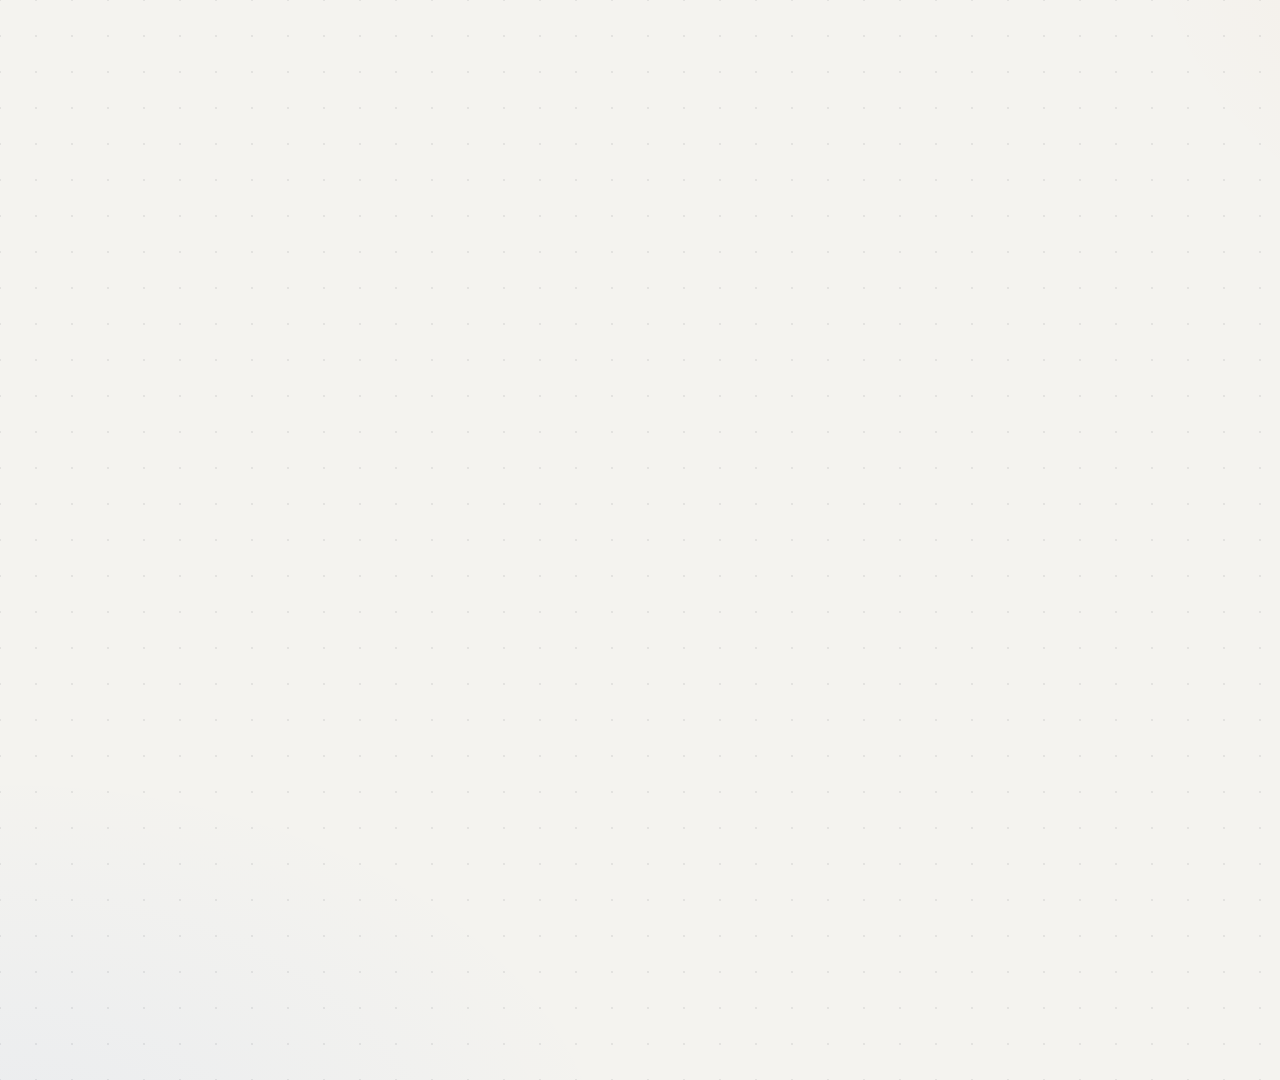
<file: promo/index.html>
<!doctype html>
<html lang="en">
<head>
<meta charset="utf-8">
<title>SAHARA Promo</title>
<link rel="preconnect" href="https://fonts.googleapis.com">
<link rel="preconnect" href="https://fonts.gstatic.com" crossorigin>
<link href="https://fonts.googleapis.com/css2?family=Inter:wght@400;500;600;700;800;900&family=JetBrains+Mono:wght@500;600;700&display=block" rel="stylesheet">
<style>
:root {
  --paper: #F4F3EF; --surface: #FFFFFF; --ink: #0E1422; --ink2: #2A3345;
  --dim: #667085; --faint: #98A2B3; --line: #E5E3DD; --line2: #D8D5CD;
  --orange: #F97316; --orange-d: #EA580C; --orange-soft: #FFF1E6;
  --blue: #2563EB; --sky: #0284C7; --green: #16A34A; --green-soft: #E8F7EE;
  --red: #DC2626; --red-soft: #FDECEC; --amber: #D97706; --amber-soft: #FEF3E2;
  --mono: "JetBrains Mono", ui-monospace, monospace;
  --shadow: 0 1px 2px rgba(14,20,34,.06), 0 12px 32px -8px rgba(14,20,34,.14), 0 40px 80px -24px rgba(14,20,34,.18);
}
* { box-sizing: border-box; }
html, body { margin: 0; background: var(--paper); }
#stage {
  position: relative; width: 1920px; height: 1080px; overflow: hidden;
  background: var(--paper); color: var(--ink);
  font-family: Inter, system-ui, sans-serif; -webkit-font-smoothing: antialiased;
  font-feature-settings: "ss01", "cv11";
}
.abs { position: absolute; }
.scene { position: absolute; inset: 0; display: none; }
.bg-dots { position: absolute; inset: 0;
  background-image: radial-gradient(rgba(14,20,34,.075) 1.3px, transparent 1.5px);
  background-size: 36px 36px; background-position: 18px 18px; }
.bg-rings { position: absolute; inset: 0;
  background-image:
    radial-gradient(900px 600px at 92% -8%, rgba(249,115,22,.07), transparent 70%),
    radial-gradient(900px 600px at 0% 110%, rgba(37,99,235,.05), transparent 70%); }
.mask { overflow: hidden; padding: 0 .06em .08em; margin: 0 -.06em; }
.rise { display: block; will-change: transform; }
.mono { font-family: var(--mono); }
.card { background: var(--surface); border-radius: 22px; box-shadow: var(--shadow); border: 1px solid rgba(14,20,34,.06); }

/* Chapter text column */
.over { font-family: var(--mono); font-size: 18px; font-weight: 600; letter-spacing: .16em; color: var(--orange-d); text-transform: uppercase; display: flex; gap: 14px; align-items: center; }
.over i { display: inline-block; width: 36px; height: 2px; background: var(--orange); }
.h2 { font-size: 78px; line-height: 1.0; font-weight: 800; letter-spacing: -.045em; margin: 0; }
.h2 em { font-style: normal; color: var(--orange); }
.body { font-size: 25px; line-height: 1.4; color: var(--dim); font-weight: 500; letter-spacing: -.01em; }
.body b { color: var(--ink); font-weight: 650; }

/* HUD frame */
#hud { position: absolute; inset: 0; pointer-events: none; }
.hud-top { position: absolute; left: 80px; right: 80px; top: 48px; height: 40px; display: flex; align-items: center; justify-content: space-between; }
.brand { display: flex; align-items: center; gap: 14px; font-weight: 600; font-size: 15px; letter-spacing: .32em; }
.brand svg { width: 28px; height: 28px; fill: none; stroke: var(--ink); stroke-width: 2.2; stroke-linejoin: round; }
.chapters { display: flex; gap: 10px; align-items: center; }
.chap { display: flex; align-items: center; gap: 10px; font-family: var(--mono); font-size: 13px; font-weight: 600; color: var(--faint); letter-spacing: .08em; }
.chap .bar { width: 64px; height: 4px; border-radius: 4px; background: var(--line2); overflow: hidden; }
.chap .bar b { display: block; height: 100%; width: 0; background: var(--orange); border-radius: 4px; }
.chap.on { color: var(--ink); }
.hud-clock { font-family: var(--mono); font-size: 14px; font-weight: 600; color: var(--dim); display: flex; align-items: center; gap: 10px; letter-spacing: .06em; }
.hud-clock .rec { width: 9px; height: 9px; border-radius: 50%; background: var(--red); }

/* Chips */
.pill { display: inline-flex; align-items: center; gap: 10px; height: 46px; padding: 0 20px; border-radius: 999px; background: var(--surface); border: 1px solid var(--line); box-shadow: 0 6px 18px -8px rgba(14,20,34,.18); font-size: 19px; font-weight: 600; letter-spacing: -.01em; white-space: nowrap; }
.pill .d { width: 10px; height: 10px; border-radius: 50%; background: var(--orange); }
.pill .k { font-family: var(--mono); font-size: 16px; color: var(--orange-d); font-weight: 700; }

/* Transition slabs */
.slab { position: absolute; top: -40px; height: 1160px; transform-origin: 50% 50%; will-change: transform; }

/* Icons */
.ic { fill: none; stroke: currentColor; stroke-width: 2; stroke-linecap: round; stroke-linejoin: round; }

/* S1 */
.big-kin { position: absolute; left: 0; right: 0; text-align: center; font-weight: 850; font-size: 168px; letter-spacing: -.055em; line-height: 1; }

/* Map overlay panels */
.stat-panel { position: absolute; padding: 20px 24px; border-radius: 18px; background: rgba(255,255,255,.96); box-shadow: var(--shadow); border: 1px solid rgba(14,20,34,.06); }
.stat-panel .lbl { font-family: var(--mono); font-size: 13px; font-weight: 700; letter-spacing: .14em; color: var(--dim); text-transform: uppercase; }
.stat-panel .val { font-size: 64px; font-weight: 800; letter-spacing: -.05em; line-height: 1.05; font-variant-numeric: tabular-nums; }
.pbar { height: 8px; border-radius: 8px; background: #EEECE6; overflow: hidden; margin-top: 10px; }
.pbar b { display: block; height: 100%; width: 0; border-radius: 8px; background: linear-gradient(90deg, var(--orange), #FB923C); }
.legend { position: absolute; display: flex; gap: 22px; font-size: 15px; font-weight: 600; color: var(--ink2); }
.legend span { display: flex; align-items: center; gap: 8px; }
.legend i { display: inline-block; }

/* Feed */
.feedwrap { position: absolute; border-radius: 22px; overflow: hidden; box-shadow: var(--shadow); background: #111; }
.seg { position: absolute; display: flex; padding: 5px; border-radius: 14px; background: rgba(255,255,255,.92); box-shadow: 0 6px 20px -8px rgba(0,0,0,.3); }
.seg span { padding: 10px 16px; border-radius: 10px; font-size: 14px; font-weight: 700; letter-spacing: .08em; color: var(--dim); }
.seg span.on { background: var(--ink); color: #fff; }
.hudchip { position: absolute; display: flex; gap: 22px; padding: 12px 20px; border-radius: 12px; background: rgba(255,255,255,.92); font-family: var(--mono); font-size: 15px; color: var(--dim); box-shadow: 0 6px 20px -8px rgba(0,0,0,.3); font-weight: 600; }
.hudchip b { color: var(--ink); }
.box { position: absolute; border-radius: 6px; }
.box .tag { position: absolute; left: -2px; top: -38px; height: 32px; padding: 0 12px; display: flex; align-items: center; gap: 8px; border-radius: 8px; font-family: var(--mono); font-size: 15px; font-weight: 700; color: #fff; white-space: nowrap; }
.split-lbl { position: absolute; font-family: var(--mono); font-size: 13px; font-weight: 700; letter-spacing: .14em; padding: 7px 12px; border-radius: 8px; background: rgba(255,255,255,.92); color: var(--ink); }
.knob { position: absolute; width: 56px; height: 56px; border-radius: 50%; background: #fff; box-shadow: 0 6px 20px rgba(0,0,0,.35); display: grid; place-items: center; }
.fusion { position: absolute; padding: 26px 28px; }
.fusion table { border-collapse: collapse; width: 100%; }
.fusion th { font-family: var(--mono); font-size: 12.5px; font-weight: 700; letter-spacing: .1em; color: var(--dim); text-align: left; padding: 0 8px 14px; text-transform: uppercase; }
.fusion td { padding: 12px 8px; border-top: 1px solid var(--line); font-size: 18px; font-weight: 600; vertical-align: middle; }
.cell { display: flex; align-items: center; gap: 9px; font-family: var(--mono); font-size: 15px; font-weight: 600; color: var(--ink2); }
.mark { width: 26px; height: 26px; border-radius: 50%; display: grid; place-items: center; flex: none; }
.mark.ok { background: var(--green); } .mark.no { background: var(--red); }
.mark svg { width: 16px; height: 16px; stroke: #fff; stroke-width: 3; fill: none; stroke-linecap: round; stroke-linejoin: round; }
.toggle { position: absolute; display: flex; align-items: center; gap: 14px; padding: 8px 18px 8px 8px; border-radius: 999px; background: rgba(255,255,255,.95); box-shadow: 0 6px 20px -8px rgba(0,0,0,.35); font-weight: 700; font-size: 16px; letter-spacing: .06em; }
.toggle .track { width: 64px; height: 34px; border-radius: 99px; background: #FDE7C8; position: relative; }
.toggle .thumb { position: absolute; top: 3px; left: 3px; width: 28px; height: 28px; border-radius: 50%; background: var(--orange); display: grid; place-items: center; }
.toggle .thumb svg { width: 18px; height: 18px; stroke: #fff; }

/* Triage cards */
.vcard { position: absolute; left: 0; right: 0; padding: 20px 24px 20px 28px; border-radius: 18px; background: #fff; box-shadow: var(--shadow); border: 1px solid rgba(14,20,34,.06); overflow: hidden; }
.vcard::before { content: ""; position: absolute; left: 0; top: 0; bottom: 0; width: 6px; background: var(--amber); }
.vcard.p1::before { background: var(--red); }
.vcard .top { display: flex; align-items: center; gap: 14px; }
.prio { font-weight: 800; font-size: 18px; color: #fff; background: var(--amber); border-radius: 99px; padding: 4px 14px; letter-spacing: .02em; }
.p1 .prio { background: var(--red); }
.vcard .id { font-family: var(--mono); font-size: 18px; font-weight: 700; }
.vcard .risk { margin-left: auto; font-size: 16px; font-weight: 600; color: var(--amber); display: flex; gap: 8px; align-items: center; }
.p1 .risk { color: var(--red); }
.vcard .act { margin-top: 10px; font-size: 17px; color: var(--ink2); font-weight: 500; display: flex; gap: 10px; align-items: flex-start; }
.vcard .act svg { color: var(--green); flex: none; margin-top: 2px; }
.toast { position: absolute; display: flex; align-items: center; gap: 14px; padding: 14px 20px 14px 16px; border-radius: 14px; background: #fff; box-shadow: var(--shadow); border-left: 5px solid var(--green); font-weight: 650; font-size: 18px; }

/* SITREP */
.doc { position: absolute; width: 820px; height: 1040px; background: #fff; border-radius: 12px; box-shadow: 0 2px 4px rgba(14,20,34,.05), 0 30px 80px -20px rgba(14,20,34,.3); padding: 44px 48px; transform-origin: 50% 100%; }
.doc header { display: flex; justify-content: space-between; align-items: flex-start; border-bottom: 3px solid var(--ink); padding-bottom: 14px; }
.doc h3 { margin: 0; font-size: 28px; letter-spacing: -.01em; font-weight: 800; }
.doc .sub { color: var(--dim); font-size: 15px; margin-top: 4px; }
.doc .stamp { text-align: right; font-family: var(--mono); font-size: 13px; color: var(--dim); line-height: 1.6; }
.kpis { display: grid; grid-template-columns: repeat(5, 1fr); gap: 10px; margin: 20px 0; }
.kpi { border: 1px solid var(--line); border-radius: 10px; padding: 12px 14px; }
.kpi b { display: block; font-size: 30px; font-weight: 800; letter-spacing: -.03em; font-variant-numeric: tabular-nums; }
.kpi span { color: var(--dim); font-size: 11.5px; font-weight: 600; text-transform: uppercase; letter-spacing: .06em; }
.doc h4 { font-size: 14px; text-transform: uppercase; letter-spacing: .08em; margin: 22px 0 10px; }
.doc table { width: 100%; border-collapse: collapse; font-size: 14px; }
.doc th, .doc td { text-align: left; padding: 9px 8px; border-bottom: 1px solid var(--line); }
.doc th { font-size: 11.5px; text-transform: uppercase; color: var(--dim); letter-spacing: .05em; }
.dp { font-weight: 800; color: #fff; background: var(--amber); border-radius: 99px; padding: 2px 10px; font-size: 13px; }
.dp.p1 { background: var(--red); }
.stampbadge { position: absolute; padding: 14px 26px; border-radius: 14px; font-family: var(--mono); font-weight: 700; font-size: 24px; letter-spacing: .12em; border: 3px solid currentColor; background: rgba(255,255,255,.9); }

/* Results */
.tile { position: absolute; top: 330px; width: 400px; height: 420px; padding: 40px 36px; border-radius: 26px; background: #fff; box-shadow: var(--shadow); border: 1px solid rgba(14,20,34,.06); display: flex; flex-direction: column; justify-content: space-between; overflow: hidden; }
.tile .n { font-size: 150px; font-weight: 850; letter-spacing: -.06em; line-height: .9; font-variant-numeric: tabular-nums; }
.tile .n small { font-size: 70px; letter-spacing: -.02em; margin-left: .12em; }
.tile .t { font-size: 27px; font-weight: 700; letter-spacing: -.02em; line-height: 1.2; }
.tile .s { font-size: 18px; color: var(--dim); font-weight: 500; margin-top: 8px; }
.tile .ico { width: 58px; height: 58px; border-radius: 16px; display: grid; place-items: center; }
.tile.hero { background: var(--ink); color: #fff; }
.tile.hero .s { color: #A5AEC0; }
</style>
</head>
<body>
<div id="stage">
  <div class="bg-dots"></div>
  <div class="bg-rings"></div>

  <!-- ============ S1 COLD OPEN ============ -->
  <section class="scene" id="s1">
    <svg class="abs" id="s1-ret" width="1920" height="1080" style="left:0;top:0">
      <g stroke="#0E1422" stroke-width="2" fill="none" opacity=".9">
        <path id="r1" d="M860 540 H920"/><path id="r2" d="M1060 540 H1000"/>
        <path id="r3" d="M960 440 V500"/><path id="r4" d="M960 640 V580"/>
      </g>
      <g id="s1-corners" stroke="#F97316" stroke-width="4" fill="none" stroke-linecap="round">
        <path d="M590 340 v-40 h40"/><path d="M1330 340 v-40 h-40"/>
        <path d="M590 740 v40 h40"/><path d="M1330 740 v40 h-40"/>
      </g>
    </svg>
    <div class="abs mono" id="s1-label" style="left:0;right:0;top:250px;text-align:center;font-size:20px;font-weight:600;letter-spacing:.24em;color:#667085">SEARCH AREA &nbsp;·&nbsp; 200 × 200 M &nbsp;·&nbsp; T+00:00</div>
    <div class="big-kin" style="top:456px"><div class="mask"><span class="rise" id="k1">6 people missing.</span></div></div>
    <div class="big-kin" style="top:470px;font-size:132px"><div class="mask" style="display:flex;justify-content:center;gap:.26em">
      <span class="rise" id="k2a">City.</span><span class="rise" id="k2b">Forest.</span><span class="rise" id="k2c">River.</span><span class="rise" id="k2d" style="color:#F97316">Rubble.</span></div></div>
    <div class="big-kin" style="top:456px"><div class="mask"><span class="rise" id="k3">One <span style="color:#F97316">drone.</span></span></div></div>
    <div class="abs" id="s1-circle" style="left:960px;top:540px;width:10px;height:10px;border-radius:50%;background:#F97316;transform:translate(-50%,-50%) scale(0)"></div>
  </section>

  <!-- ============ S2 TITLE ============ -->
  <section class="scene" id="s2">
    <div class="abs" id="s2-orange" style="inset:0;background:#F97316"></div>
    <div class="abs" id="s2-inner" style="inset:0;background:#F4F3EF"><div class="bg-dots"></div><div class="bg-rings"></div>
    <div class="abs" id="s2-group" style="left:0;top:0;width:1920px;height:1080px">
      <div class="abs" style="left:0;right:0;top:0;bottom:60px;display:flex;align-items:center;justify-content:center;gap:56px">
        <svg id="s2-logo" viewBox="0 0 32 32" style="width:178px;height:178px;overflow:visible;flex:none">
          <path id="s2-lp1f" d="M3 5 16 27 29 5 16 12z" fill="#F97316" opacity="0"/>
          <path id="s2-lp1" d="M3 5 16 27 29 5 16 12z" fill="none" stroke="#0E1422" stroke-width="1.6" stroke-linejoin="round"/>
          <path id="s2-lp2" d="M16 12v15" fill="none" stroke="#0E1422" stroke-width="1.6"/>
        </svg>
        <div style="white-space:nowrap">
          <div class="mask"><div class="rise" id="s2-word" style="font-size:150px;font-weight:600;letter-spacing:.2em;line-height:1.0;margin-right:-.2em">SAHARA</div></div>
          <div id="s2-line" style="height:4px;width:0;background:#F97316;border-radius:4px;margin:18px 0 20px"></div>
          <div id="s2-tag" style="display:flex;gap:24px;align-items:center;font-family:var(--mono);font-size:27px;font-weight:600;letter-spacing:.34em;color:#2A3345">
            <span id="s2-t1">SEARCH</span><i id="s2-d1" style="width:9px;height:9px;border-radius:50%;background:#F97316"></i>
            <span id="s2-t2">DETECT</span><i id="s2-d2" style="width:9px;height:9px;border-radius:50%;background:#F97316"></i>
            <span id="s2-t3" style="color:#EA580C">RESCUE</span>
          </div>
        </div>
      </div>
      <div class="abs" id="s2-sub" style="left:0;right:0;top:790px;text-align:center;font-size:26px;color:#667085;font-weight:500">An autonomous search-and-rescue drone with <b style="color:#0E1422">on-device AI</b></div>
    </div>
    </div>
  </section>

  <!-- ============ S3 BAYESIAN SEARCH ============ -->
  <section class="scene" id="s3">
    <div class="abs" style="left:80px;top:208px;width:780px">
      <div class="mask"><div class="rise over" id="s3-over"><i></i>01 / Bayesian search</div></div>
      <div style="height:26px"></div>
      <div class="mask"><div class="rise h2" id="s3-h1">Flies where</div></div>
      <div class="mask"><div class="rise h2" id="s3-h2">survivors are</div></div>
      <div class="mask"><div class="rise h2" id="s3-h3"><em>most likely.</em></div></div>
      <div style="height:34px"></div>
      <div id="s3-bodywrap" style="position:relative;height:420px">
        <div class="body abs" id="s3-body" style="left:0;top:0;width:640px">A land-use prior seeds a <b>live probability map</b>. Every camera look drains it, and the drone always chases the most probability per second of flight.</div>
        <div class="abs" id="s3-stat" style="left:0;top:-10px">
          <div style="display:flex;align-items:baseline;gap:6px"><span id="s3-num" style="font-size:210px;font-weight:850;letter-spacing:-.065em;line-height:.9;color:#F97316">51</span><span style="font-size:110px;font-weight:800;color:#F97316;letter-spacing:-.04em">%</span></div>
          <div style="font-size:30px;font-weight:700;letter-spacing:-.02em;margin-top:14px">faster to find survivors</div>
          <div class="body" style="font-size:21px;margin-top:6px">Median time-to-find vs. a lawnmower grid</div>
        </div>
      </div>
    </div>
    <div class="abs card" id="s3-card" style="left:1040px;top:140px;width:800px;height:800px;padding:26px">
      <div style="position:relative;width:748px;height:748px;border-radius:12px;overflow:hidden">
        <img src="region.png" style="position:absolute;inset:0;width:748px;height:748px;filter:saturate(.45) brightness(1.12) contrast(.92)">
        <canvas id="s3-canvas" width="748" height="748" style="position:absolute;inset:0"></canvas>
      </div>
    </div>
    <div class="stat-panel" id="s3-pos" style="left:80px;top:846px;width:330px">
      <div class="lbl">Probability of success</div>
      <div class="val"><span id="s3-posv">0</span><span style="font-size:36px;color:#98A2B3">%</span></div>
      <div class="pbar"><b id="s3-posb"></b></div>
    </div>
    <div class="stat-panel" id="s3-cas" style="left:430px;top:846px;width:260px">
      <div class="lbl">Casualties found</div>
      <div class="val"><span id="s3-casv">0</span><span style="font-size:36px;color:#98A2B3"> / 6</span></div>
    </div>
    <div class="legend" id="s3-legend" style="left:1066px;top:966px">
      <span><i style="width:44px;height:10px;border-radius:5px;background:linear-gradient(90deg,#FED976,#FD8D3C,#E31A1C)"></i>Casualty probability</span>
      <span><i style="width:26px;height:4px;border-radius:2px;background:#0284C7"></i>Flight path</span>
      <span><i style="width:14px;height:14px;border-radius:50%;background:#DC2626"></i>Casualty</span>
    </div>
  </section>

  <!-- ============ S4 SENSOR FUSION ============ -->
  <section class="scene" id="s4">
    <div class="feedwrap" id="s4-feed" style="left:80px;top:150px;width:1040px;height:780px">
      <canvas id="s4-canvas" width="1040" height="780" style="position:absolute;inset:0"></canvas>
      <div class="seg" id="s4-seg" style="left:22px;top:22px"><span data-k="ai">AI FEED</span><span data-k="th">THERMAL</span><span data-k="sp">SPLIT</span></div>
      <div class="hudchip" id="s4-hud" style="right:22px;top:24px"><span>ALT <b>8.0 m</b></span><span>SPD <b>0.0</b></span><span>HDG <b>042°</b></span><b id="s4-stage" style="color:#EA580C;letter-spacing:.06em">VERIFYING</b></div>
      <div class="split-lbl" id="s4-lL" style="left:22px;bottom:22px">AI FEED</div>
      <div class="split-lbl" id="s4-lR" style="right:22px;bottom:22px">THERMAL</div>
      <div class="knob" id="s4-knob"><svg viewBox="0 0 24 24" width="26" height="26" class="ic" style="stroke:#0E1422;stroke-width:2.4"><path d="m9 7-5 5 5 5M15 7l5 5-5 5"/></svg></div>
      <div class="box" id="s4-bA"><div class="tag" id="s4-tA"></div></div>
      <div class="box" id="s4-bB"><div class="tag" id="s4-tB"></div></div>
      <div class="box" id="s4-bC"><div class="tag" id="s4-tC"></div></div>
      <div class="toggle" id="s4-toggle" style="left:22px;top:92px"><div class="track"><div class="thumb" id="s4-thumb"><svg viewBox="0 0 24 24" class="ic" id="s4-ticon"><circle cx="12" cy="12" r="4"/><path d="M12 2v2M12 20v2M4.9 4.9l1.4 1.4M17.7 17.7l1.4 1.4M2 12h2M20 12h2M4.9 19.1l1.4-1.4M17.7 6.3l1.4-1.4"/></svg></div></div><span id="s4-tlabel">DAY</span></div>
    </div>
    <div class="abs" style="left:1200px;top:208px;width:660px">
      <div class="mask"><div class="rise over" id="s4-over"><i></i>02 / Sensor fusion</div></div>
      <div style="height:26px"></div>
      <div class="mask"><div class="rise h2" id="s4-h1">Sees in two</div></div>
      <div class="mask"><div class="rise h2" id="s4-h2">spectra.</div></div>
      <div class="mask"><div class="rise h2" id="s4-h3"><em>Says no</em> to dogs.</div></div>
    </div>
    <div class="abs card fusion" id="s4-fusion" style="left:1200px;top:560px;width:640px">
      <div class="mono" style="font-size:13px;font-weight:700;letter-spacing:.14em;color:#667085;margin-bottom:16px">THERMAL CHECK ON EVERY BOX</div>
      <table>
        <tr><th style="width:130px"></th><th>Body temp</th><th>No fire</th><th>Skin ≥ 308 K</th></tr>
        <tr><td><span style="display:inline-block;width:12px;height:12px;border-radius:3px;background:#16A34A;margin-right:10px"></span>Box A</td>
          <td><div class="cell" id="fA1"><span class="mark ok"><svg viewBox="0 0 24 24"><path d="m5 12 5 5 9-10"/></svg></span>311 K</div></td>
          <td><div class="cell" id="fA2"><span class="mark ok"><svg viewBox="0 0 24 24"><path d="m5 12 5 5 9-10"/></svg></span>&lt;323 K</div></td>
          <td><div class="cell" id="fA3"><span class="mark ok"><svg viewBox="0 0 24 24"><path d="m5 12 5 5 9-10"/></svg></span>310 K</div></td></tr>
        <tr><td><span style="display:inline-block;width:12px;height:12px;border-radius:3px;background:#DC2626;margin-right:10px"></span>Box B</td>
          <td><div class="cell" id="fB1"><span class="mark ok"><svg viewBox="0 0 24 24"><path d="m5 12 5 5 9-10"/></svg></span>306 K</div></td>
          <td><div class="cell" id="fB2"><span class="mark ok"><svg viewBox="0 0 24 24"><path d="m5 12 5 5 9-10"/></svg></span>&lt;323 K</div></td>
          <td><div class="cell" id="fB3" style="color:#DC2626"><span class="mark no"><svg viewBox="0 0 24 24"><path d="M7 7l10 10M17 7 7 17"/></svg></span>fur 307 K</div></td></tr>
      </table>
    </div>
    <div class="abs" id="s4-stat" style="left:1200px;top:580px;width:640px">
      <div style="display:flex;align-items:center;gap:28px;font-weight:850;letter-spacing:-.06em;line-height:.9">
        <span id="s4-n1" style="font-size:190px;color:#98A2B3">2</span>
        <svg viewBox="0 0 24 24" width="80" height="80" class="ic" style="stroke:#F97316;stroke-width:2.6" id="s4-arrow"><path d="M4 12h15M13 6l6 6-6 6"/></svg>
        <span id="s4-n2" style="font-size:190px;color:#16A34A">0</span>
      </div>
      <div style="font-size:30px;font-weight:700;letter-spacing:-.02em;margin-top:18px">dogs flagged as casualties</div>
      <div class="body" style="font-size:21px;margin-top:6px">before vs. after thermal fusion · 120 false boxes rejected</div>
    </div>
  </section>

  <!-- ============ S5 OBSTACLE GUARD ============ -->
  <section class="scene" id="s5">
    <div class="abs" style="left:80px;top:150px;width:1100px">
      <div class="mask"><div class="rise over" id="s5-over"><i></i>03 / Obstacle guard</div></div>
      <div style="height:22px"></div>
      <div style="display:flex;gap:22px">
        <div class="mask"><div class="rise h2" id="s5-h1">Sees the wall.</div></div>
        <div class="mask"><div class="rise h2" id="s5-h2"><em>Climbs over it.</em></div></div>
      </div>
    </div>
    <div class="abs" id="s5-chips" style="right:80px;top:170px;display:flex;flex-direction:column;align-items:flex-end;gap:12px">
      <div class="pill" id="s5-c1"><span class="k">48×16</span>lidar beams</div>
      <div class="pill" id="s5-c2"><span class="k">40 m</span>range</div>
    </div>
    <div class="abs card" id="s5-card" style="left:80px;top:370px;width:1760px;height:640px;overflow:hidden">
      <canvas id="s5-canvas" width="1760" height="640" style="position:absolute;inset:0"></canvas>
    </div>
  </section>

  <!-- ============ S6 HAZARDS & TRIAGE ============ -->
  <section class="scene" id="s6">
    <div class="abs card" id="s6-card" style="left:80px;top:150px;width:900px;height:860px;padding:24px;overflow:hidden">
      <canvas id="s6-canvas" width="852" height="812" style="position:absolute;left:24px;top:24px"></canvas>
      <div class="toast" id="s6-toast" style="left:50%;top:40px">
        <svg viewBox="0 0 24 24" width="26" height="26" class="ic" style="color:#16A34A;stroke-width:2.2"><path d="M21 8 12 3 3 8v8l9 5 9-5z"/><path d="m3 8 9 5 9-5M12 13v8"/></svg>
        Aid kit dropped <span class="mono" style="color:#667085;font-size:16px">2.5 m from C-2</span>
      </div>
    </div>
    <div class="abs" style="left:1060px;top:170px;width:780px">
      <div class="mask"><div class="rise over" id="s6-over"><i></i>04 / Hazards &amp; triage</div></div>
      <div style="height:22px"></div>
      <div class="mask"><div class="rise h2" id="s6-h1">Maps the danger.</div></div>
      <div class="mask"><div class="rise h2" id="s6-h2"><em>Ranks who's first.</em></div></div>
    </div>
    <div class="abs" id="s6-cards" style="left:1060px;top:430px;width:780px;height:580px">
      <div class="vcard p1" id="v1" style="top:0">
        <div class="top"><span class="prio">P1</span><span class="id">C-2</span><span class="risk"><svg viewBox="0 0 24 24" width="20" height="20" class="ic"><path d="M12 22c4 0 7-3 7-7 0-4-3-6-4-9-1 2-2 3-4 3 0-2-1-4-2-5C8 7 5 10 5 15c0 4 3 7 7 7z"/></svg>fire 11 m · structure 4 m</span></div>
        <div class="act"><svg viewBox="0 0 24 24" width="20" height="20" class="ic"><path d="m5 12 5 5 9-10"/></svg>Send team on the marked safe route: 41 m, about 0.7 min on foot.</div>
      </div>
      <div class="vcard" id="v2" style="top:160px">
        <div class="top"><span class="prio">P2</span><span class="id">C-1</span><span class="risk"><svg viewBox="0 0 24 24" width="20" height="20" class="ic"><path d="M2 15c2.5 0 2.5-2 5-2s2.5 2 5 2 2.5-2 5-2 2.5 2 5 2M2 20c2.5 0 2.5-2 5-2s2.5 2 5 2 2.5-2 5-2 2.5 2 5 2"/></svg>flood water 6 m away</span></div>
        <div class="act"><svg viewBox="0 0 24 24" width="20" height="20" class="ic"><path d="m5 12 5 5 9-10"/></svg>Send team on the marked safe route: 27 m, about 0.5 min on foot.</div>
      </div>
      <div class="vcard" id="v3" style="top:320px">
        <div class="top"><span class="prio">P3</span><span class="id">C-3</span><span class="risk" style="color:#16A34A"><svg viewBox="0 0 24 24" width="20" height="20" class="ic"><path d="M3 12h4l3-8 4 16 3-8h4"/></svg>moving (responsive)</span></div>
        <div class="act"><svg viewBox="0 0 24 24" width="20" height="20" class="ic"><path d="m5 12 5 5 9-10"/></svg>Send team on the marked safe route: 33 m, about 0.6 min on foot.</div>
      </div>
    </div>
  </section>

  <!-- ============ S7 SITREP ============ -->
  <section class="scene" id="s7">
    <div class="abs" style="left:80px;top:208px;width:700px">
      <div class="mask"><div class="rise over" id="s7-over"><i></i>05 / SITREP</div></div>
      <div style="height:26px"></div>
      <div class="mask"><div class="rise h2" id="s7-h1">One click.</div></div>
      <div class="mask"><div class="rise h2" id="s7-h2"><em>One report.</em></div></div>
      <div style="height:34px"></div>
      <div class="body" id="s7-body" style="width:560px">Casualties with coordinates and priorities, hazards, safe routes and the mission log. Built from the drone's own map, <b>print-ready as PDF.</b></div>
    </div>
    <div class="doc" id="s7-doc" style="left:900px;top:130px">
      <header><div><h3>SAR Situation Report</h3><div class="sub">Region 200 m · autonomous mission · seed 3</div></div>
        <div class="stamp">27 SEP 2026 · 14:32<br>STAGE: COMPLETE</div></header>
      <div class="kpis">
        <div class="kpi"><b id="k-c">0</b><span>Casualties</span></div>
        <div class="kpi"><b id="k-h">0</b><span>Hazards</span></div>
        <div class="kpi"><b id="k-p">0%</b><span>POS</span></div>
        <div class="kpi"><b id="k-t">0</b><span>Minutes</span></div>
        <div class="kpi"><b id="k-e">0.0</b><span>Max err m</span></div>
      </div>
      <canvas id="s7-canvas" width="724" height="340" style="width:724px;height:340px;border:1px solid #E5E3DD;border-radius:8px;display:block"></canvas>
      <h4>Rescue priorities</h4>
      <table>
        <tr><th>Prio</th><th>ID</th><th>Position</th><th>Risks</th><th>Action</th></tr>
        <tr id="r1r"><td><span class="dp p1">P1</span></td><td class="mono">C-2</td><td class="mono">28.61412, 77.20918</td><td style="color:#B45309">fire 11 m</td><td style="color:#15803D">Safe route 41 m</td></tr>
        <tr id="r2r"><td><span class="dp">P2</span></td><td class="mono">C-1</td><td class="mono">28.61397, 77.20881</td><td style="color:#B45309">flood 6 m</td><td style="color:#15803D">Safe route 27 m</td></tr>
        <tr id="r3r"><td><span class="dp">P3</span></td><td class="mono">C-3</td><td class="mono">28.61389, 77.20903</td><td style="color:#16A34A">moving</td><td style="color:#15803D">Safe route 33 m</td></tr>
      </table>
      <h4>Mission log</h4>
      <div class="mono" id="s7-log" style="font-size:12.5px;line-height:1.9;color:#475467">
        <div><span style="color:#98A2B3">T+06:41</span> &nbsp;<b style="color:#DC2626">CRITICAL</b> &nbsp;Casualty C-2 confirmed · 0.4 m · fire 11 m away</div>
        <div><span style="color:#98A2B3">T+06:55</span> &nbsp;<b style="color:#15803D">INFO</b> &nbsp;&nbsp;&nbsp;&nbsp;Aid kit dropped 2.5 m from C-2</div>
        <div><span style="color:#98A2B3">T+09:12</span> &nbsp;<b style="color:#B45309">WARNING</b> &nbsp;Obstacle ahead · climbing to 22.0 m</div>
      </div>
    </div>
    <div class="stampbadge" id="s7-b1" style="left:1640px;top:300px;color:#16A34A">OFFLINE</div>
    <div class="stampbadge" id="s7-b2" style="left:1600px;top:470px;color:#0E1422">NO CLOUD</div>
    <div class="stampbadge" id="s7-b3" style="left:1630px;top:640px;color:#EA580C">→ PDF</div>
  </section>

  <!-- ============ S8 RESULTS ============ -->
  <section class="scene" id="s8">
    <div class="abs" style="left:0;right:0;top:170px;text-align:center">
      <div class="mask" style="display:inline-block"><div class="rise over" id="s8-over" style="justify-content:center"><i></i>Measured in simulation · region world<i></i></div></div>
      <div class="mask"><div class="rise" id="s8-h" style="font-size:64px;font-weight:800;letter-spacing:-.045em;margin-top:18px">Full mission. Real numbers.</div></div>
    </div>
    <div class="tile hero" id="t1" style="left:80px">
      <div class="ico" style="background:#F97316"><svg viewBox="0 0 24 24" width="32" height="32" class="ic" style="stroke:#fff"><circle cx="12" cy="7" r="4"/><path d="M4 21v-2a6 6 0 0 1 6-6h4a6 6 0 0 1 6 6v2"/></svg></div>
      <div><div class="n"><span id="t1n">6</span><small style="color:#6B7486">/6</small></div><div class="t" style="margin-top:22px">casualties found</div><div class="s">5 of 6 inside 7 minutes</div></div>
    </div>
    <div class="tile" id="t2" style="left:520px">
      <div class="ico" style="background:#E8F0FE"><svg viewBox="0 0 24 24" width="32" height="32" class="ic" style="stroke:#2563EB"><circle cx="12" cy="12" r="7"/><circle cx="12" cy="12" r="2"/><path d="M12 2v3M12 19v3M2 12h3M19 12h3"/></svg></div>
      <div><div class="n"><span id="t2n">1.4</span><small>m</small></div><div class="t" style="margin-top:22px">worst geo-tag error</div><div class="s">0.2 – 1.4 m across all six</div></div>
    </div>
    <div class="tile" id="t3" style="left:960px">
      <div class="ico" style="background:#E8F7EE"><svg viewBox="0 0 24 24" width="32" height="32" class="ic" style="stroke:#16A34A"><path d="m5 12 5 5 9-10"/></svg></div>
      <div><div class="n" id="t3n">0</div><div class="t" style="margin-top:22px">false positives</div><div class="s">dogs, shadows &amp; fire rejected</div></div>
    </div>
    <div class="tile" id="t4" style="left:1400px">
      <div class="ico" style="background:#FFF1E6"><svg viewBox="0 0 24 24" width="32" height="32" class="ic" style="stroke:#EA580C"><path d="m3 20 6-10 4 6 2-3 6 7z"/></svg></div>
      <div><div class="n" id="t4n">0</div><div class="t" style="margin-top:22px">crashes</div><div class="s">through a 200 m city, forest &amp; river</div></div>
    </div>
  </section>

  <!-- ============ S9 END ============ -->
  <section class="scene" id="s9">
    <svg class="abs" id="s9-logo" viewBox="0 0 32 32" style="left:890px;top:250px;width:140px;height:140px;overflow:visible">
      <path id="s9-lp1f" d="M3 5 16 27 29 5 16 12z" fill="#F97316"/>
      <path id="s9-lp1" d="M3 5 16 27 29 5 16 12z" fill="none" stroke="#0E1422" stroke-width="1.6" stroke-linejoin="round"/>
      <path id="s9-lp2" d="M16 12v15" fill="none" stroke="#0E1422" stroke-width="1.6"/>
    </svg>
    <div class="abs" style="left:0;right:0;top:440px;text-align:center">
      <div class="mask"><div class="rise" id="s9-word" style="font-size:160px;font-weight:600;letter-spacing:.2em;padding-left:.2em;line-height:1.1">SAHARA</div></div>
      <div id="s9-tag" style="display:flex;gap:26px;align-items:center;justify-content:center;margin-top:24px;font-family:var(--mono);font-size:28px;font-weight:600;letter-spacing:.34em;color:#2A3345">
        <span id="s9-t1">SEARCH</span><i style="width:9px;height:9px;border-radius:50%;background:#F97316"></i>
        <span id="s9-t2">DETECT</span><i style="width:9px;height:9px;border-radius:50%;background:#F97316"></i>
        <span id="s9-t3" style="color:#EA580C">RESCUE</span>
      </div>
    </div>
    <div class="abs" id="s9-foot" style="left:0;right:0;top:780px;display:flex;justify-content:center;gap:14px">
      <div class="pill"><span class="d"></span>ArduPilot</div>
      <div class="pill"><span class="d"></span>ROS 2</div>
      <div class="pill"><span class="d"></span>Gazebo</div>
      <div class="pill"><span class="d"></span>YOLOv8 · RGB + thermal</div>
      <div class="pill"><span class="d"></span>Runs offline</div>
    </div>
    <div class="abs mono" id="s9-sih" style="left:0;right:0;top:900px;text-align:center;font-size:18px;font-weight:600;letter-spacing:.24em;color:#98A2B3">SMART INDIA HACKATHON 2026</div>
  </section>

  <!-- ============ HUD FRAME ============ -->
  <div id="hud">
    <div class="hud-top">
      <div class="brand"><svg viewBox="0 0 32 32"><path d="M3 5 16 27 29 5 16 12z"/><path d="M16 12v15"/></svg>SAHARA</div>
      <div class="chapters" id="chapters"></div>
      <div class="hud-clock"><span class="rec" id="hud-rec"></span><span id="hud-t">T+00:00:00</span></div>
    </div>
  </div>

  <!-- transition slabs -->
  <div class="slab" id="slabA" style="width:2600px;background:#F97316"></div>
  <div class="slab" id="slabB" style="width:120px;background:#0E1422"></div>
</div>

<script>
/* ================================================================
   Deterministic timeline: renderAt(t) paints the frame for time t.
   Nothing animates on its own, so any frame can be captured alone.
   ================================================================ */
const W = 1920, H = 1080;
const clamp = (x, a = 0, b = 1) => Math.min(b, Math.max(a, x));
const lerp = (a, b, t) => a + (b - a) * t;
const E = {
  lin: t => t,
  outCubic: t => 1 - Math.pow(1 - t, 3),
  outQuart: t => 1 - Math.pow(1 - t, 4),
  outQuint: t => 1 - Math.pow(1 - t, 5),
  outExpo: t => t >= 1 ? 1 : 1 - Math.pow(2, -10 * t),
  inExpo: t => t <= 0 ? 0 : Math.pow(2, 10 * t - 10),
  inCubic: t => t * t * t,
  inQuart: t => t * t * t * t,
  inOutCubic: t => t < .5 ? 4 * t * t * t : 1 - Math.pow(-2 * t + 2, 3) / 2,
  inOutQuart: t => t < .5 ? 8 * t ** 4 : 1 - Math.pow(-2 * t + 2, 4) / 2,
  inOutExpo: t => t <= 0 ? 0 : t >= 1 ? 1 : t < .5 ? Math.pow(2, 20 * t - 10) / 2 : (2 - Math.pow(2, -20 * t + 10)) / 2,
  inOutSine: t => -(Math.cos(Math.PI * t) - 1) / 2,
  outBack: t => { const c1 = 1.6, c3 = c1 + 1; return 1 + c3 * Math.pow(t - 1, 3) + c1 * Math.pow(t - 1, 2); },
  outBackS: t => { const c1 = 2.6, c3 = c1 + 1; return 1 + c3 * Math.pow(t - 1, 3) + c1 * Math.pow(t - 1, 2); },
};
const P = (t, a, b, e = E.outExpo) => e(clamp((t - a) / (b - a)));
const $ = id => document.getElementById(id);
function tf(el, { x = 0, y = 0, s = 1, sx, sy, r = 0, o, blur } = {}) {
  el.style.transform = `translate(${x}px,${y}px) rotate(${r}deg) scale(${sx ?? s},${sy ?? s})`;
  if (o !== undefined) el.style.opacity = o;
  if (blur !== undefined) el.style.filter = blur > 0.05 ? `blur(${blur}px)` : "none";
}
/* Mask reveal: rise in at tIn, rise out at tOut. */
function rise(el, t, tIn, dur = .7, tOut = 1e9, outDur = .4) {
  const pin = P(t, tIn, tIn + dur, E.outExpo);
  const pout = P(t, tOut, tOut + outDur, E.inExpo);
  const y = (1 - pin) * 115 - pout * 115;
  el.style.transform = `translateY(${y}%)`;
  el.style.opacity = t < tIn ? 0 : 1;
}
/* Pop: scale + fade in with overshoot, optional exit. */
function pop(el, t, tIn, dur = .5, { from = .6, y = 0, tOut = 1e9, outDur = .3, r = 0 } = {}) {
  const p = P(t, tIn, tIn + dur, E.outBack);
  const pf = P(t, tIn, tIn + dur * .5, E.outCubic);
  const po = P(t, tOut, tOut + outDur, E.inCubic);
  tf(el, { y: (1 - p) * y - po * 30, s: lerp(from, 1, p) * (1 - po * .15), r: (1 - p) * r, o: pf * (1 - po) });
}
function slideIn(el, t, tIn, dur = .8, { x = 0, y = 40, tOut = 1e9, outDur = .35, ox = 0, oy = -30 } = {}) {
  const p = P(t, tIn, tIn + dur, E.outExpo);
  const po = P(t, tOut, tOut + outDur, E.inCubic);
  tf(el, { x: (1 - p) * x + po * ox, y: (1 - p) * y + po * oy, o: clamp(p * 1.6) * (1 - po) });
}
function countTo(el, t, t0, t1, a, b, dec = 0, suffix = "") {
  const v = lerp(a, b, P(t, t0, t1, E.outQuart));
  el.textContent = v.toFixed(dec) + suffix;
}
function mulberry(seed) { return () => { seed |= 0; seed = seed + 0x6D2B79F5 | 0; let t = Math.imul(seed ^ seed >>> 15, 1 | seed); t = t + Math.imul(t ^ t >>> 7, 61 | t) ^ t; return ((t ^ t >>> 14) >>> 0) / 4294967296; }; }
function rr(ctx, x, y, w, h, r) { ctx.beginPath(); ctx.roundRect(x, y, w, h, r); }

/* ------------------------------------------------------------ timing */
const T = {
  s1: [0, 3.9], s2: [3.9, 7.6], s3: [7.6, 16.0], s4: [16.0, 25.4],
  s5: [25.4, 31.4], s6: [31.4, 39.4], s7: [39.4, 44.0], s8: [44.0, 48.5], s9: [48.3, 53.0],
};
const DURATION = 53.0;
const WIPES = [7.6, 16.0, 25.4, 31.4, 39.4, 44.0];
const CHAPTERS = [
  ["01", "SEARCH", T.s3], ["02", "FUSION", T.s4], ["03", "GUARD", T.s5], ["04", "TRIAGE", T.s6], ["05", "SITREP", T.s7],
];
$("chapters").innerHTML = CHAPTERS.map(([n], i) => `<div class="chap" id="ch${i}"><span>${n}</span><div class="bar"><b id="chb${i}"></b></div></div>`).join("");

/* ================================================================ S1 */
function renderS1(t) {
  const L = $("s1-label");
  tf(L, { y: (1 - P(t, .05, .8)) * 16, o: P(t, .05, .6) * (1 - P(t, 3.1, 3.4)) });
  // reticle arms extend
  const ra = P(t, 0, .6, E.outExpo), rb = 1 - P(t, 3.0, 3.4, E.inCubic);
  [["r1", "M%a 540 H%b", 860, 920], ["r2", "M%a 540 H%b", 1060, 1000]].forEach(([id, d, a, b]) => {
    $(id).setAttribute("d", d.replace("%a", a).replace("%b", lerp(a, b, ra * rb)));
  });
  [["r3", 440, 500], ["r4", 640, 580]].forEach(([id, a, b]) => $(id).setAttribute("d", `M960 ${a} V${lerp(a, b, ra * rb)}`));
  $("s1-ret").style.opacity = .12 + .88 * (1 - P(t, .4, .6));   // fades back under the words
  const cg = $("s1-corners");
  const cp = P(t, .1, .7, E.outExpo);
  const pulse = t > 2.5 ? P(t, 2.75, 3.1, E.outBackS) : 0;
  cg.style.transformOrigin = "960px 540px";
  cg.style.transform = `scale(${lerp(1.5, 1, cp) * lerp(1, .82, pulse)})`;
  cg.style.opacity = cp * (1 - P(t, 3.15, 3.4));

  rise($("k1"), t, .45, .6, 1.35, .3);
  rise($("k2a"), t, 1.5, .55, 2.55, .3);
  rise($("k2b"), t, 1.75, .55, 2.58, .3);
  rise($("k2c"), t, 2.0, .55, 2.61, .3);
  rise($("k2d"), t, 2.25, .55, 2.64, .3);
  rise($("k3"), t, 2.75, .55, 1e9);
  const k3 = $("k3"); // punch in
  const punch = P(t, 3.15, 3.55, E.inExpo);
  k3.style.transform += ` scale(${1 + punch * .35})`;
  k3.style.opacity = t < 2.75 ? 0 : 1 - punch;
  // orange circle wipe
  const c = $("s1-circle");
  const cs = P(t, 3.25, 3.85, E.inOutExpo);
  c.style.transform = `translate(-50%,-50%) scale(${cs * 460})`;
}

/* ================================================================ S2 */
const lp1Len = 80, lp2Len = 15;
function renderS2(t) {
  const lt = t - T.s2[0];
  // paper ring opens out of the orange
  const c = $("s1-circle");
  // (the orange disc lives in s1; for s2 we draw a paper disc growing over it)
  const g = $("s2-group");
  const open = P(lt, 0, .55, E.outExpo);
  $("s2-inner").style.clipPath = open >= .999 ? "none" : `circle(${open * 1150}px at 960px 540px)`;
  $("s2-orange").style.display = open >= .999 ? "none" : "block";
  // logo draw
  const d1 = P(lt, .02, .8, E.inOutCubic), d2 = P(lt, .5, .9, E.outCubic);
  const lp1 = $("s2-lp1"), lp2 = $("s2-lp2");
  lp1.style.strokeDasharray = lp1Len; lp1.style.strokeDashoffset = lp1Len * (1 - d1);
  lp2.style.strokeDasharray = lp2Len; lp2.style.strokeDashoffset = lp2Len * (1 - d2);
  $("s2-lp1f").style.opacity = P(lt, .85, 1.2, E.outCubic);
  const logo = $("s2-logo");
  const lpop = P(lt, .85, 1.35, E.outBackS);
  tf(logo, { s: lerp(1, 1.08, Math.sin(lpop * Math.PI)) , r: (1 - P(lt, 0, 1.0, E.outExpo)) * -12 });
  // wordmark
  const w = $("s2-word");
  rise(w, lt, .95, .7);
  w.style.letterSpacing = lerp(.42, .2, P(lt, .95, 1.9, E.outExpo)) + "em";
  $("s2-line").style.width = P(lt, 1.2, 1.9, E.outExpo) * 100 + "%";
  ["s2-t1", "s2-t2", "s2-t3"].forEach((id, i) => pop($(id), lt, 1.6 + i * .25, .45, { from: .5, y: 18 }));
  ["s2-d1", "s2-d2"].forEach((id, i) => pop($(id), lt, 1.72 + i * .25, .4, { from: 0 }));
  slideIn($("s2-sub"), lt, 2.35, .8, { y: 24 });
  // gentle drift, then exit before the wipe
  const drift = lt * 4;
  tf(g, { y: -drift, s: 1 + lt * .006 });
}

/* ================================================================ S3 map */
const M3 = { px: 748, m: 200, G: 80 };
M3.k = M3.px / M3.m;
const PRIOR_BLOBS = [
  // city (NE) rubble, dense
  [132, 48, 16, 1.0], [165, 42, 14, .8], [150, 72, 12, .7], [185, 70, 10, .5],
  // village (SW)
  [26, 128, 14, .9], [70, 124, 12, .8], [22, 172, 14, .85], [68, 176, 14, .9], [45, 150, 10, .5],
  // river banks (SE)
  [158, 128, 9, .8], [172, 160, 9, .85], [162, 190, 9, .7],
  // forest clearing (NW) + street
  [46, 52, 12, .5], [124, 108, 8, .55], [104, 150, 8, .35],
];
const CASUALTIES = [
  [137, 54], [26, 150], [66, 178], [168, 150], [46, 54], [125, 110],
];
const PATH3 = [
  [100, 100], [118, 104], [126, 110], [138, 84], [134, 50], [162, 40], [182, 64], [158, 84],
  [158, 122], [170, 152], [164, 188], [126, 186], [74, 180], [42, 170], [24, 150], [26, 124], [60, 118],
  [70, 90], [48, 56], [62, 26], [86, 18],
];
function pathBuild(pts) {
  const seg = []; let L = 0;
  for (let i = 1; i < pts.length; i++) { const d = Math.hypot(pts[i][0] - pts[i - 1][0], pts[i][1] - pts[i - 1][1]); seg.push(d); L += d; }
  return { pts, seg, L };
}
function pathAt(P_, s) {
  s = clamp(s, 0, P_.L);
  for (let i = 0; i < P_.seg.length; i++) {
    if (s <= P_.seg[i] || i === P_.seg.length - 1) {
      const u = P_.seg[i] ? clamp(s / P_.seg[i]) : 0, a = P_.pts[i], b = P_.pts[i + 1];
      return [lerp(a[0], b[0], u), lerp(a[1], b[1], u), Math.atan2(b[1] - a[1], b[0] - a[0])];
    }
    s -= P_.seg[i];
  }
}
const path3 = pathBuild(PATH3);
// smooth the path with Chaikin so turns look flown, not plotted
function chaikin(pts, n) { for (let k = 0; k < n; k++) { const o = [pts[0]]; for (let i = 0; i < pts.length - 1; i++) { const a = pts[i], b = pts[i + 1]; o.push([a[0] * .75 + b[0] * .25, a[1] * .75 + b[1] * .25], [a[0] * .25 + b[0] * .75, a[1] * .25 + b[1] * .75]); } o.push(pts[pts.length - 1]); pts = o; } return pts; }
const path3s = pathBuild(chaikin(PATH3, 3));
const prior = new Float32Array(M3.G * M3.G);
(function () {
  const cm = M3.m / M3.G;
  for (let j = 0; j < M3.G; j++) for (let i = 0; i < M3.G; i++) {
    const x = (i + .5) * cm, y = (j + .5) * cm; let v = .04;
    for (const [bx, by, s, a] of PRIOR_BLOBS) v += a * Math.exp(-((x - bx) ** 2 + (y - by) ** 2) / (2 * s * s));
    prior[j * M3.G + i] = v;
  }
  let mx = 0; for (const v of prior) mx = Math.max(mx, v);
  for (let i = 0; i < prior.length; i++) prior[i] /= mx;
})();
const priorSum = prior.reduce((a, b) => a + b, 0);
const HEAT = [[0, [255, 237, 160, 0]], [.18, [254, 217, 118, .28]], [.42, [253, 141, 60, .52]], [.7, [240, 59, 32, .66]], [1, [189, 0, 38, .76]]];
function heatRGBA(v) {
  v = clamp(v);
  for (let i = 1; i < HEAT.length; i++) if (v <= HEAT[i][0]) {
    const [p0, c0] = HEAT[i - 1], [p1, c1] = HEAT[i]; const u = (v - p0) / (p1 - p0);
    return c0.map((x, k) => x + (c1[k] - x) * u);
  }
  return HEAT[HEAT.length - 1][1];
}
const heatC = document.createElement("canvas"); heatC.width = heatC.height = M3.G;
const FLY3 = [8.55, 15.9];
function drawDroneTop(ctx, x, y, hdg, sc = 1, spin = 0) {
  ctx.save(); ctx.translate(x, y); ctx.rotate(hdg + Math.PI / 4); ctx.scale(sc, sc);
  ctx.strokeStyle = "#0E1422"; ctx.lineWidth = 3.2; ctx.lineCap = "round";
  ctx.beginPath(); ctx.moveTo(-13, -13); ctx.lineTo(13, 13); ctx.moveTo(13, -13); ctx.lineTo(-13, 13); ctx.stroke();
  for (const [a, b] of [[-13, -13], [13, -13], [13, 13], [-13, 13]]) {
    ctx.beginPath(); ctx.arc(a, b, 9, 0, 7); ctx.fillStyle = "rgba(255,255,255,.85)"; ctx.fill(); ctx.lineWidth = 2; ctx.stroke();
    ctx.save(); ctx.translate(a, b); ctx.rotate(spin); ctx.beginPath(); ctx.moveTo(-7, 0); ctx.lineTo(7, 0); ctx.lineWidth = 1.6; ctx.strokeStyle = "rgba(14,20,34,.55)"; ctx.stroke(); ctx.restore();
  }
  rr(ctx, -8, -8, 16, 16, 4); ctx.fillStyle = "#F97316"; ctx.fill(); ctx.lineWidth = 2; ctx.strokeStyle = "#0E1422"; ctx.stroke();
  ctx.restore();
}
function renderS3(t) {
  const lt = t - T.s3[0];
  // text
  rise($("s3-over"), t, 7.75, .6);
  rise($("s3-h1"), t, 7.85, .7); rise($("s3-h2"), t, 7.95, .7); rise($("s3-h3"), t, 8.05, .7);
  slideIn($("s3-body"), t, 8.35, .8, { y: 20, tOut: 13.0, outDur: .3, oy: -20 });
  // stat block
  const st = $("s3-stat");
  const sp = P(t, 13.25, 13.9, E.outExpo);
  tf(st, { y: (1 - sp) * 60, o: clamp(sp * 2) });
  countTo($("s3-num"), t, 13.3, 14.4, 0, 51);
  // card
  const cp = P(t, 7.75, 8.6, E.outExpo);
  tf($("s3-card"), { x: (1 - cp) * 120, s: lerp(.94, 1, cp), o: clamp(cp * 1.5) });
  pop($("s3-pos"), t, 8.5, .6, { from: .8, y: 20 });
  pop($("s3-cas"), t, 8.65, .6, { from: .8, y: 20 });
  slideIn($("s3-legend"), t, 8.9, .7, { y: 14 });

  // simulate the look history up to now
  const u = P(t, FLY3[0], FLY3[1], E.inOutSine);
  const sNow = u * path3s.L;
  const G = M3.G, cm = M3.m / G;
  const cur = new Float32Array(prior);
  const bloom = P(t, 8.3, 9.3, E.outCubic);
  const step = 1.6, half = 11;
  const trail = [];
  for (let s = 0; s <= sNow; s += step) {
    const [x, y] = pathAt(path3s, s); trail.push([x, y]);
    const i0 = Math.max(0, Math.floor((x - half) / cm)), i1 = Math.min(G - 1, Math.floor((x + half) / cm));
    const j0 = Math.max(0, Math.floor((y - half) / cm)), j1 = Math.min(G - 1, Math.floor((y + half) / cm));
    for (let j = j0; j <= j1; j++) for (let i = i0; i <= i1; i++) cur[j * G + i] *= .83;
  }
  const [dx, dy, hdg] = pathAt(path3s, sNow);
  trail.push([dx, dy]);
  let sum = 0; for (const v of cur) sum += v;
  const pos = (1 - sum / priorSum) * 100 * 1.32;   // report against the mission's reachable mass
  $("s3-posv").textContent = Math.min(90, pos).toFixed(0);
  $("s3-posb").style.width = Math.min(90, pos) + "%";

  // heat raster
  const hctx = heatC.getContext("2d");
  const img = hctx.createImageData(G, G);
  for (let k = 0; k < G * G; k++) {
    const c = heatRGBA(cur[k] * bloom);
    img.data[k * 4] = c[0]; img.data[k * 4 + 1] = c[1]; img.data[k * 4 + 2] = c[2]; img.data[k * 4 + 3] = c[3] * 255 * bloom;
  }
  hctx.putImageData(img, 0, 0);
  const cv = $("s3-canvas"), ctx = cv.getContext("2d"), k = M3.k;
  ctx.clearRect(0, 0, 748, 748);
  ctx.save(); ctx.filter = "blur(7px)"; ctx.imageSmoothingEnabled = true; ctx.imageSmoothingQuality = "high";
  ctx.drawImage(heatC, -6, -6, 760, 760); ctx.restore();
  // scan sweep during bloom
  if (t > 8.3 && t < 9.5) {
    const sy = P(t, 8.3, 9.4, E.inOutCubic) * 748;
    const gr = ctx.createLinearGradient(0, sy - 90, 0, sy);
    gr.addColorStop(0, "rgba(249,115,22,0)"); gr.addColorStop(1, "rgba(249,115,22,.22)");
    ctx.fillStyle = gr; ctx.fillRect(0, sy - 90, 748, 90);
    ctx.fillStyle = "#F97316"; ctx.fillRect(0, sy - 2, 748, 2.5);
  }
  if (t >= FLY3[0] - .3) {
    const fin = P(t, FLY3[0] - .3, FLY3[0] + .2);
    // trail
    ctx.save(); ctx.globalAlpha = fin;
    ctx.lineJoin = ctx.lineCap = "round";
    ctx.strokeStyle = "rgba(255,255,255,.9)"; ctx.lineWidth = 7; ctx.beginPath();
    trail.forEach(([x, y], i) => i ? ctx.lineTo(x * k, y * k) : ctx.moveTo(x * k, y * k)); ctx.stroke();
    ctx.strokeStyle = "#0284C7"; ctx.lineWidth = 3.5; ctx.stroke();
    // camera footprint
    ctx.save(); ctx.translate(dx * k, dy * k); ctx.rotate(hdg);
    const fh = half * k;
    ctx.fillStyle = "rgba(14,20,34,.07)"; ctx.fillRect(-fh, -fh, fh * 2, fh * 2);
    ctx.setLineDash([8, 6]); ctx.lineDashOffset = -t * 30; ctx.strokeStyle = "rgba(14,20,34,.55)"; ctx.lineWidth = 1.8; ctx.strokeRect(-fh, -fh, fh * 2, fh * 2);
    ctx.restore();
    drawDroneTop(ctx, dx * k, dy * k, hdg, 1, t * 40);
    ctx.restore();
  }
  // casualties
  let found = 0;
  CASUALTIES.forEach(([cx, cy], idx) => {
    // first time the footprint centre passes within reach
    let sHit = null;
    for (let s = 0; s <= path3s.L; s += 1) { const [x, y] = pathAt(path3s, s); if (Math.hypot(x - cx, y - cy) < 9) { sHit = s; break; } }
    if (sHit === null) return;
    const tHit = FLY3[0] + (FLY3[1] - FLY3[0]) * invInOutSine(sHit / path3s.L);
    if (t < tHit) return;
    found++;
    const a = P(t, tHit, tHit + .45, E.outBackS), ring = P(t, tHit, tHit + .9, E.outCubic);
    const X = cx * k, Y = cy * k;
    ctx.beginPath(); ctx.arc(X, Y, 14 + ring * 40, 0, 7); ctx.strokeStyle = `rgba(220,38,38,${.7 * (1 - ring)})`; ctx.lineWidth = 3; ctx.stroke();
    ctx.save(); ctx.translate(X, Y); ctx.scale(a, a);
    ctx.shadowColor = "rgba(14,20,34,.35)"; ctx.shadowBlur = 10; ctx.shadowOffsetY = 3;
    ctx.beginPath(); ctx.arc(0, 0, 14, 0, 7); ctx.fillStyle = "#DC2626"; ctx.fill();
    ctx.shadowColor = "transparent"; ctx.lineWidth = 3; ctx.strokeStyle = "#fff"; ctx.stroke();
    ctx.fillStyle = "#fff"; ctx.beginPath(); ctx.arc(0, -3.5, 3.6, 0, 7); ctx.fill();
    ctx.beginPath(); ctx.ellipse(0, 6, 6.5, 4, 0, Math.PI, 0); ctx.fill();
    ctx.restore();
    // label
    const la = P(t, tHit + .15, tHit + .55, E.outExpo);
    ctx.save(); ctx.globalAlpha = la; ctx.translate(X + 22 + (1 - la) * -10, Y - 15);
    ctx.font = "700 14px JetBrains Mono";
    const txt = `C-${idx + 1}`; const w = ctx.measureText(txt).width + 18;
    rr(ctx, 0, 0, w, 30, 8); ctx.fillStyle = "rgba(255,255,255,.95)"; ctx.fill();
    ctx.fillStyle = "#0E1422"; ctx.fillText(txt, 9, 20); ctx.restore();
  });
  $("s3-casv").textContent = found;
}
function invInOutSine(y) { return Math.acos(1 - 2 * y) / Math.PI; }

/* ================================================================ S4 feed */
const FW = 1040, FH = 780;
const rgbC = document.createElement("canvas"); rgbC.width = FW; rgbC.height = FH;
const thC = document.createElement("canvas"); thC.width = FW; thC.height = FH;
const PERSON = { x: 360, y: 440, r: .5 };
const DOG = { x: 760, y: 300, r: -.35 };
const EMBER = { x: 850, y: 640 };
function drawPerson(ctx, mode) {
  const th = mode === "th";
  ctx.save(); ctx.translate(PERSON.x, PERSON.y); ctx.rotate(PERSON.r);
  if (!th) { ctx.save(); ctx.translate(10, 12); ctx.filter = "blur(8px)"; ctx.fillStyle = "rgba(40,30,20,.35)"; rr(ctx, -100, -38, 200, 76, 30); ctx.fill(); ctx.restore(); }
  const C = th ? { pants: "rgb(200,200,200)", jacket: "rgb(214,214,214)", skin: "rgb(250,250,250)", hair: "rgb(215,215,215)", shoe: "rgb(160,160,160)" }
               : { pants: "#2E3440", jacket: "#2F6FBF", skin: "#C58A5B", hair: "#2A1E18", shoe: "#1B1F27" };
  ctx.lineCap = "round";
  // legs
  ctx.strokeStyle = C.pants; ctx.lineWidth = 24;
  ctx.beginPath(); ctx.moveTo(-18, -12); ctx.lineTo(-86, -24); ctx.stroke();
  ctx.beginPath(); ctx.moveTo(-18, 12); ctx.lineTo(-84, 26); ctx.stroke();
  ctx.fillStyle = C.shoe; ctx.beginPath(); ctx.ellipse(-96, -26, 10, 9, 0, 0, 7); ctx.fill(); ctx.beginPath(); ctx.ellipse(-94, 28, 10, 9, 0, 0, 7); ctx.fill();
  // arms
  ctx.strokeStyle = C.jacket; ctx.lineWidth = 17;
  ctx.beginPath(); ctx.moveTo(48, -28); ctx.lineTo(20, -52); ctx.lineTo(-10, -50); ctx.stroke();
  ctx.beginPath(); ctx.moveTo(48, 28); ctx.lineTo(70, 56); ctx.stroke();
  ctx.fillStyle = C.skin; ctx.beginPath(); ctx.arc(-16, -50, 9, 0, 7); ctx.fill(); ctx.beginPath(); ctx.arc(76, 62, 9, 0, 7); ctx.fill();
  // torso
  ctx.fillStyle = C.jacket; rr(ctx, -24, -33, 84, 66, 24); ctx.fill();
  if (!th) { ctx.strokeStyle = "rgba(255,255,255,.18)"; ctx.lineWidth = 3; ctx.beginPath(); ctx.moveTo(-18, 0); ctx.lineTo(56, 0); ctx.stroke(); }
  // head
  ctx.fillStyle = C.skin; ctx.beginPath(); ctx.arc(80, 0, 20, 0, 7); ctx.fill();
  ctx.fillStyle = C.hair; ctx.beginPath(); ctx.arc(84, 0, 20, -1.3, 1.3); ctx.fill();
  ctx.restore();
}
function drawDog(ctx, mode) {
  const th = mode === "th";
  ctx.save(); ctx.translate(DOG.x, DOG.y); ctx.rotate(DOG.r);
  if (!th) { ctx.save(); ctx.translate(8, 10); ctx.filter = "blur(7px)"; ctx.fillStyle = "rgba(40,30,20,.35)"; ctx.beginPath(); ctx.ellipse(0, 0, 58, 26, 0, 0, 7); ctx.fill(); ctx.restore(); }
  const fur = th ? "rgb(182,182,182)" : "#9A7447", dark = th ? "rgb(170,170,170)" : "#5B412A", nose = th ? "rgb(196,196,196)" : "#1B1F27";
  ctx.lineCap = "round"; ctx.strokeStyle = dark; ctx.lineWidth = 9;
  ctx.lineWidth = 13; for (const [a, b, c, d] of [[-30, -14, -34, -30], [-30, 14, -34, 30], [26, -14, 28, -30], [26, 14, 28, 30]]) { ctx.beginPath(); ctx.moveTo(a, b); ctx.lineTo(c, d); ctx.stroke(); }
  ctx.lineWidth = 8; ctx.strokeStyle = fur; ctx.beginPath(); ctx.moveTo(-50, 0); ctx.quadraticCurveTo(-72, -6, -78, -22); ctx.stroke();
  ctx.fillStyle = fur; ctx.beginPath(); ctx.ellipse(-4, 0, 56, 29, 0, 0, 7); ctx.fill();
  ctx.beginPath(); ctx.ellipse(56, 0, 23, 20, 0, 0, 7); ctx.fill();
  ctx.beginPath(); ctx.ellipse(76, 0, 11, 8, 0, 0, 7); ctx.fill();
  ctx.fillStyle = dark; ctx.beginPath(); ctx.ellipse(48, -20, 13, 8, -.5, 0, 7); ctx.fill(); ctx.beginPath(); ctx.ellipse(48, 20, 13, 8, .5, 0, 7); ctx.fill();
  ctx.fillStyle = nose; ctx.beginPath(); ctx.arc(86, 0, 4, 0, 7); ctx.fill();
  ctx.restore();
}
function buildFeed() {
  const rnd = mulberry(7);
  // ---- RGB
  let c = rgbC.getContext("2d");
  c.fillStyle = "#CBC2AE"; c.fillRect(0, 0, FW, FH);
  const g = c.createRadialGradient(520, 390, 100, 520, 390, 700); g.addColorStop(0, "rgba(255,255,255,.12)"); g.addColorStop(1, "rgba(60,50,30,.18)");
  c.fillStyle = g; c.fillRect(0, 0, FW, FH);
  // grass edge
  for (let i = 0; i < 900; i++) { const x = rnd() * 260 - 60, y = rnd() * FH; c.fillStyle = `rgba(${110 + rnd() * 30},${128 + rnd() * 30},${80 + rnd() * 20},.5)`; c.beginPath(); c.arc(x, y, 3 + rnd() * 9, 0, 7); c.fill(); }
  // specks
  for (let i = 0; i < 9000; i++) { const x = rnd() * FW, y = rnd() * FH, v = rnd(); c.fillStyle = v < .5 ? "rgba(120,108,88,.35)" : "rgba(235,228,212,.45)"; c.fillRect(x, y, 1 + rnd() * 2.5, 1 + rnd() * 2.5); }
  // concrete slab
  c.save(); c.translate(560, 560); c.rotate(-.12); c.shadowColor = "rgba(40,30,20,.35)"; c.shadowBlur = 18; c.shadowOffsetX = 10; c.shadowOffsetY = 12;
  c.fillStyle = "#B9B4A8"; c.fillRect(-150, -60, 300, 120); c.shadowColor = "transparent";
  c.strokeStyle = "rgba(70,65,58,.55)"; c.lineWidth = 2.5; c.beginPath(); c.moveTo(-150, -10); c.lineTo(-60, 5); c.lineTo(10, -30); c.lineTo(90, 20); c.lineTo(150, 8); c.stroke();
  c.strokeStyle = "rgba(90,85,78,.4)"; c.lineWidth = 3; for (let i = -130; i < 150; i += 36) { c.beginPath(); c.moveTo(i, -60); c.lineTo(i, 60); c.stroke(); }
  c.restore();
  // rubble
  for (let i = 0; i < 26; i++) {
    const x = 180 + rnd() * 820, y = 40 + rnd() * 720;
    if (Math.hypot(x - PERSON.x, y - PERSON.y) < 150 || Math.hypot(x - DOG.x, y - DOG.y) < 110 || Math.hypot(x - EMBER.x, y - EMBER.y) < 90) continue;
    const r = 10 + rnd() * 26, n = 5 + (rnd() * 3 | 0), sh = ["#9CA3AF", "#A8A29E", "#8B8580", "#B8B1A5", "#7C7670"][i % 5];
    c.save(); c.translate(x, y); c.rotate(rnd() * 6); c.shadowColor = "rgba(40,30,20,.35)"; c.shadowBlur = 8; c.shadowOffsetX = 5; c.shadowOffsetY = 6;
    c.fillStyle = sh; c.beginPath(); for (let k = 0; k < n; k++) { const a = k / n * 6.283, rr_ = r * (.65 + rnd() * .5); c.lineTo(Math.cos(a) * rr_, Math.sin(a) * rr_); } c.closePath(); c.fill();
    c.restore();
  }
  // embers / smouldering debris
  c.save(); c.translate(EMBER.x, EMBER.y);
  c.fillStyle = "#3A3431"; c.beginPath(); for (let k = 0; k < 11; k++) { const a = k / 11 * 6.283, r = 58 + Math.sin(k * 2.3) * 14; c.lineTo(Math.cos(a) * r, Math.sin(a) * r); } c.closePath(); c.fill();
  c.fillStyle = "#57504B"; for (let k = 0; k < 40; k++) { c.fillRect(-50 + rnd() * 100, -40 + rnd() * 80, 3, 3); }
  for (let k = 0; k < 14; k++) { const x = -30 + rnd() * 60, y = -26 + rnd() * 52; const eg = c.createRadialGradient(x, y, 0, x, y, 12); eg.addColorStop(0, "rgba(255,190,80,.95)"); eg.addColorStop(1, "rgba(255,90,20,0)"); c.fillStyle = eg; c.fillRect(x - 12, y - 12, 24, 24); }
  c.restore();
  drawDog(c, "rgb"); drawPerson(c, "rgb");

  // ---- Thermal: paint temperatures as grey levels, blur, then ironbow LUT
  const tc = document.createElement("canvas"); tc.width = FW; tc.height = FH; c = tc.getContext("2d");
  const base = 62;
  c.fillStyle = `rgb(${base},${base},${base})`; c.fillRect(0, 0, FW, FH);
  const r2 = mulberry(11);
  for (let i = 0; i < 260; i++) { const x = r2() * FW, y = r2() * FH, v = base + (r2() - .5) * 16; c.fillStyle = `rgba(${v},${v},${v},.5)`; c.beginPath(); c.arc(x, y, 10 + r2() * 40, 0, 7); c.fill(); }
  c.save(); c.translate(560, 560); c.rotate(-.12); c.fillStyle = "rgb(78,78,78)"; c.fillRect(-150, -60, 300, 120); c.restore();
  // embers: ash ring + white-hot core
  c.save(); c.translate(EMBER.x, EMBER.y); c.filter = "blur(10px)";
  c.fillStyle = "rgb(140,140,140)"; c.beginPath(); c.arc(0, 0, 60, 0, 7); c.fill(); c.filter = "blur(5px)";
  for (let k = 0; k < 9; k++) { c.fillStyle = "rgb(255,255,255)"; c.beginPath(); c.arc(-26 + r2() * 52, -22 + r2() * 44, 7 + r2() * 8, 0, 7); c.fill(); }
  c.restore();
  c.save(); c.filter = "blur(3px)"; drawDog(c, "th"); drawPerson(c, "th"); c.restore();
  const src = c.getImageData(0, 0, FW, FH);
  const LUT = [[0, [12, 6, 34]], [.2, [48, 12, 96]], [.38, [110, 22, 120]], [.55, [196, 52, 76]], [.7, [238, 110, 36]], [.84, [252, 190, 50]], [.94, [254, 240, 150]], [1, [255, 255, 240]]];
  const lut = new Uint8ClampedArray(256 * 3);
  for (let v = 0; v < 256; v++) { const x = v / 255; for (let i = 1; i < LUT.length; i++) if (x <= LUT[i][0]) { const [p0, c0] = LUT[i - 1], [p1, c1] = LUT[i]; const u = (x - p0) / (p1 - p0); for (let k = 0; k < 3; k++) lut[v * 3 + k] = c0[k] + (c1[k] - c0[k]) * u; break; } }
  const out = thC.getContext("2d").createImageData(FW, FH);
  for (let p = 0; p < FW * FH; p++) { const v = src.data[p * 4]; out.data[p * 4] = lut[v * 3]; out.data[p * 4 + 1] = lut[v * 3 + 1]; out.data[p * 4 + 2] = lut[v * 3 + 2]; out.data[p * 4 + 3] = 255; }
  thC.getContext("2d").putImageData(out, 0, 0);
}
function boxStyle(el, x, y, w, h, color, dashed) {
  el.style.left = x + "px"; el.style.top = y + "px"; el.style.width = w + "px"; el.style.height = h + "px";
  el.style.border = `3px ${dashed ? "dashed" : "solid"} ${color}`;
  el.style.boxShadow = `0 0 0 1px rgba(255,255,255,.35), inset 0 0 0 1px rgba(255,255,255,.25)`;
  el.firstElementChild.style.background = color;
}
function renderS4(t) {
  const lt = t - T.s4[0];
  rise($("s4-over"), t, 16.2, .6);
  rise($("s4-h1"), t, 16.3, .7); rise($("s4-h2"), t, 16.4, .7); rise($("s4-h3"), t, 16.55, .7);
  const fp = P(t, 16.1, 16.95, E.outExpo);
  tf($("s4-feed"), { x: (1 - fp) * -120, s: lerp(.94, 1, fp), o: clamp(fp * 1.5) });

  // split position (0 = all thermal, 100 = all RGB)
  let split = 100;
  split = lerp(100, 54, P(t, 16.9, 17.8, E.inOutQuart));
  split = lerp(split, 34, P(t, 21.9, 22.7, E.inOutQuart));
  // hover drift
  const jx = Math.sin(t * 1.3) * 5, jy = Math.cos(t * 1.1) * 4;
  const cv = $("s4-canvas"), ctx = cv.getContext("2d");
  ctx.clearRect(0, 0, FW, FH);
  ctx.save(); ctx.translate(jx, jy); ctx.scale(1.02, 1.02); ctx.translate(-10, -8);
  ctx.drawImage(thC, 0, 0);
  // RGB side, clipped by the diagonal (same geometry as the dashboard split)
  ctx.save(); ctx.beginPath();
  ctx.moveTo(0, -20); ctx.lineTo((split + 4) / 100 * FW + 10, -20); ctx.lineTo((split - 4) / 100 * FW + 10, FH + 20); ctx.lineTo(0, FH + 20); ctx.closePath(); ctx.clip();
  ctx.drawImage(rgbC, 0, 0);
  // night: RGB goes dark and blue
  const night = P(t, 21.0, 21.6, E.inOutCubic);
  if (night > 0) { ctx.fillStyle = `rgba(8,14,32,${.72 * night})`; ctx.fillRect(0, 0, FW, FH); }
  ctx.restore();
  ctx.restore();
  // divider
  const x0 = (split + 4) / 100 * FW, x1 = (split - 4) / 100 * FW;
  if (split < 99.5) {
    ctx.strokeStyle = "#fff"; ctx.lineWidth = 3; ctx.beginPath(); ctx.moveTo(x0, 0); ctx.lineTo(x1, FH); ctx.stroke();
  }
  const kn = $("s4-knob");
  kn.style.left = (split / 100 * FW - 28) + "px"; kn.style.top = (FH / 2 - 28) + "px";
  kn.style.opacity = split < 99.5 ? P(t, 16.9, 17.2) : 0;
  const lab = P(t, 17.4, 17.8);
  $("s4-lL").style.opacity = lab; $("s4-lR").style.opacity = lab;
  // segmented control
  const segOn = t > 16.9 ? "sp" : "ai";
  $("s4-seg").querySelectorAll("span").forEach(s => s.classList.toggle("on", s.dataset.k === segOn));
  pop($("s4-seg"), t, 16.5, .5, { from: .85 });
  pop($("s4-hud"), t, 16.6, .5, { from: .85 });
  const stg = $("s4-stage");
  stg.textContent = t < 20.3 ? "VERIFYING" : "CONFIRMED";
  stg.style.color = t < 20.3 ? "#EA580C" : "#16A34A";

  // detection boxes
  const bA = $("s4-bA"), bB = $("s4-bB"), bC = $("s4-bC");
  const bx = (x, y) => [x + jx * 1.02 - 10 + (x - 0) * .02, y + jy * 1.02 - 8 + (y - 0) * .02];
  const conf = t >= 20.3;
  const [ax, ay] = bx(242, 332); boxStyle(bA, ax, ay, 245, 222, conf ? "#16A34A" : "#F97316", false);
  const [bbx, bby] = bx(660, 238); boxStyle(bB, bbx, bby, 205, 130, conf ? "#DC2626" : "#F97316", conf);
  const [cx, cy] = bx(770, 560); boxStyle(bC, cx, cy, 165, 160, "#EA580C", false);
  $("s4-tA").innerHTML = conf ? "CASUALTY · CONFIRMED" : "person 0.92";
  $("s4-tB").innerHTML = conf ? "ANIMAL · REJECTED" : "person 0.64";
  $("s4-tC").innerHTML = "FIRE &gt;323 K";
  const snap = (el, t0) => { const p = P(t, t0, t0 + .35, E.outBack); tf(el, { s: lerp(1.25, 1, p), o: clamp(P(t, t0, t0 + .12)) }); };
  snap(bA, 18.0); snap(bB, 18.15);
  // rejection shake
  if (conf) { const sh = Math.sin((t - 20.3) * 60) * 7 * (1 - P(t, 20.3, 20.75, E.lin)); bB.style.transform += ` translateX(${sh}px)`; }
  const fireP = P(t, 20.85, 21.2, E.outBack); tf(bC, { s: lerp(1.25, 1, fireP), o: clamp(P(t, 20.85, 20.97)) * (split < 80 ? 1 : 0) });
  // tag pop on state change
  const tagp = P(t, 20.3, 20.6, E.outBackS);
  if (conf) { $("s4-tA").style.transform = `scale(${lerp(.7, 1, tagp)})`; $("s4-tB").style.transform = `scale(${lerp(.7, 1, tagp)})`; }
  else { $("s4-tA").style.transform = $("s4-tB").style.transform = "none"; }
  $("s4-tA").style.transformOrigin = $("s4-tB").style.transformOrigin = "0 100%";

  // day/night toggle
  pop($("s4-toggle"), t, 20.9, .45, { from: .7 });
  const thumbX = P(t, 21.0, 21.35, E.outBack) * 30;
  $("s4-thumb").style.left = 3 + thumbX + "px";
  const isNight = t > 21.15;
  $("s4-thumb").style.background = isNight ? "#1E3A8A" : "#F97316";
  $("s4-toggle").querySelector(".track").style.background = isNight ? "#DBE4FF" : "#FDE7C8";
  $("s4-tlabel").textContent = isNight ? "NIGHT · THERMAL" : "DAY";
  $("s4-ticon").innerHTML = isNight ? '<path d="M20 14.5A8 8 0 1 1 9.5 4a6.5 6.5 0 0 0 10.5 10.5z"/>' : '<circle cx="12" cy="12" r="4"/><path d="M12 2v2M12 20v2M4.9 4.9l1.4 1.4M17.7 17.7l1.4 1.4M2 12h2M20 12h2M4.9 19.1l1.4-1.4M17.7 6.3l1.4-1.4"/>';

  // fusion card
  const fu = $("s4-fusion");
  slideIn(fu, t, 18.55, .7, { x: 60, y: 0, tOut: 22.85, outDur: .35, ox: -40, oy: 0 });
  [["fA1", 19.0], ["fB1", 19.1], ["fA2", 19.4], ["fB2", 19.5], ["fA3", 19.8], ["fB3", 19.95]].forEach(([id, t0]) => {
    const el = $(id); const p = P(t, t0, t0 + .35, E.outBackS);
    el.style.opacity = clamp(P(t, t0, t0 + .15)); el.firstElementChild.style.transform = `scale(${p})`;
  });
  // stat
  const s = $("s4-stat");
  const sp = P(t, 23.05, 23.7, E.outExpo);
  tf(s, { y: (1 - sp) * 60, o: clamp(sp * 2) });
  pop($("s4-n1"), t, 23.1, .5, { from: .6 });
  pop($("s4-arrow"), t, 23.35, .45, { from: 0 });
  pop($("s4-n2"), t, 23.55, .55, { from: 1.6 });
}

/* ================================================================ S5 side view */
const S5 = { w: 1760, h: 640, ground: 588, mpx: 21, droneX: 640 };
const BUILD = [
  // [worldX start (m), width (m), height (m), tone]
  [-6, 8, 5, "#E7E5DF"], [9, 6, 7, "#E2E0D9"], [48, 16, 18, "#D5D2CA"], [70, 7, 6, "#E2E0D9"], [82, 10, 9, "#E7E5DF"], [98, 8, 5, "#E2E0D9"],
];
const TALL = BUILD[2];
// Visual speed profile (time-compressed): cruise, caution while the wall still needs climbing, then cruise.
function s5Speed(f) {
  if (f < 1.1) return 21;
  if (f < 1.5) return lerp(21, 7, (f - 1.1) / .4);
  if (f < 2.7) return 7;
  if (f < 3.1) return lerp(7, 17, (f - 2.7) / .4);
  return 17;
}
const S5D = (() => { const a = [0]; for (let i = 1; i <= 800; i++) a.push(a[i - 1] + s5Speed((i - .5) * .01) * .01); return a; })();
function s5World(f) { f = clamp(f, 0, 7.99); const i = Math.floor(f * 100), u = f * 100 - i; return lerp(S5D[i], S5D[i + 1], u); }
const WALL = 48, WALL_END = 64;
function s5Alt(f) {
  const d = s5World(Math.max(0, f));
  const up = E.inOutCubic(clamp((d - 25) / 14));       // climbs once the wall is ~23 m ahead
  const down = E.inOutCubic(clamp((d - 67) / 13));     // comes back down once clear of it
  return lerp(lerp(8, TALL[2] + 4, up), 8, down);
}
function s5Status(f) {
  const d = s5World(Math.max(0, f));
  if (d < 25) return ["CORRIDOR CLEAR", "#16A34A"];
  if (d < 39) return ["CLIMBING · CAUTION 2 m/s", "#D97706"];
  if (d < 67) return ["HOLDING TOP + 4 m", "#2563EB"];
  if (d < 80) return ["DESCENDING", "#0284C7"];
  return ["CORRIDOR CLEAR", "#16A34A"];
}
function renderS5(t) {
  const lt = t - T.s5[0];
  rise($("s5-over"), t, 25.55, .6);
  rise($("s5-h1"), t, 25.65, .7); rise($("s5-h2"), t, 25.85, .7);
  pop($("s5-c1"), t, 26.0, .5, { from: .8, y: 12 }); pop($("s5-c2"), t, 26.12, .5, { from: .8, y: 12 });
  const cp = P(t, 25.5, 26.3, E.outExpo);
  tf($("s5-card"), { y: (1 - cp) * 90, o: clamp(cp * 1.6) });

  const cv = $("s5-canvas"), ctx = cv.getContext("2d");
  const { w, h, ground: GY, mpx } = S5;
  ctx.clearRect(0, 0, w, h);
  const sky = ctx.createLinearGradient(0, 0, 0, GY); sky.addColorStop(0, "#FFFFFF"); sky.addColorStop(1, "#F3F1EC");
  ctx.fillStyle = sky; ctx.fillRect(0, 0, w, h);
  const fly = lt - .35;
  const d = s5World(Math.max(0, fly));             // world metres under the drone
  const alt = s5Alt(fly);
  const X = m => S5.droneX + (m - d) * mpx;       // world m -> px
  const Y = m => GY - m * mpx;
  // far skyline parallax
  ctx.fillStyle = "#ECEAE4";
  for (let i = -2; i < 14; i++) { const bx = ((i * 190 - d * mpx * .3) % 2660 + 2660) % 2660 - 300; const bh = 60 + ((i * 53) % 5) * 34; ctx.fillRect(bx, GY - bh, 120 + (i % 3) * 30, bh); }
  // altitude grid
  ctx.font = "600 14px JetBrains Mono"; ctx.fillStyle = "#98A2B3"; ctx.textAlign = "left";
  for (let m = 0; m <= 20; m += 5) { const y = Y(m); ctx.fillStyle = "rgba(14,20,34,.06)"; ctx.fillRect(70, y, w - 70, 1); ctx.fillStyle = "#98A2B3"; ctx.fillText(`${m} m`, 18, y + 5); }
  // buildings
  for (const [bx0, bw, bh, tone] of BUILD) {
    const x = X(bx0), ww = bw * mpx, y = Y(bh);
    if (x > w || x + ww < 0) continue;
    ctx.fillStyle = tone; ctx.fillRect(x, y, ww, bh * mpx);
    ctx.fillStyle = "rgba(14,20,34,.10)";
    for (let fy = y + 18; fy < GY - 20; fy += 42) for (let fx = x + 16; fx < x + ww - 22; fx += 40) ctx.fillRect(fx, fy, 20, 22);
    ctx.fillStyle = "rgba(14,20,34,.18)"; ctx.fillRect(x, y, ww, 4);
  }
  // ground
  ctx.fillStyle = "#0E1422"; ctx.fillRect(0, GY, w, 2.5);
  ctx.fillStyle = "#EDEBE5"; ctx.fillRect(0, GY + 2.5, w, h - GY);
  ctx.strokeStyle = "rgba(14,20,34,.12)"; ctx.lineWidth = 2;
  for (let i = 0; i < 60; i++) { const gx = ((i * 40 - d * mpx) % 2400 + 2400) % 2400 - 40; ctx.beginPath(); ctx.moveTo(gx, GY + 12); ctx.lineTo(gx - 18, GY + 40); ctx.stroke(); }
  // top + 4 m guide
  const tallX = X(TALL[0]);
  const guideA = P(lt, 1.0, 1.4) * (1 - P(lt, 5.3, 5.7));
  if (guideA > 0) {
    ctx.save(); ctx.globalAlpha = guideA;
    ctx.setLineDash([10, 8]); ctx.strokeStyle = "#16A34A"; ctx.lineWidth = 2.5;
    ctx.beginPath(); ctx.moveTo(tallX - 90, Y(TALL[2] + 4)); ctx.lineTo(tallX + TALL[1] * mpx + 90, Y(TALL[2] + 4)); ctx.stroke(); ctx.setLineDash([]);
    // bracket showing +4 m
    const bxp = tallX + TALL[1] * mpx + 24;
    ctx.strokeStyle = "#16A34A"; ctx.lineWidth = 2.5; ctx.beginPath(); ctx.moveTo(bxp, Y(TALL[2])); ctx.lineTo(bxp + 10, Y(TALL[2])); ctx.lineTo(bxp + 10, Y(TALL[2] + 4)); ctx.lineTo(bxp, Y(TALL[2] + 4)); ctx.stroke();
    ctx.font = "700 17px JetBrains Mono"; ctx.fillStyle = "#16A34A"; ctx.fillText("TOP + 4 m", bxp + 22, Y(TALL[2] + 2) + 6);
    ctx.restore();
  }
  // lidar fan: 16 beams, -40..+20 deg
  const DX = S5.droneX, DY = Y(alt);
  const pitch = fly > 0 ? -s5Speed(fly) * .45 : 0;
  const fanA = P(lt, .5, .9);
  const hits = [];
  ctx.save(); ctx.globalAlpha = fanA;
  for (let b = 0; b < 16; b++) {
    const ang = (-40 + b * 4) * Math.PI / 180;     // positive = up
    const dir = [Math.cos(ang), -Math.sin(ang)];
    let hit = null, best = 40 * mpx;
    // ground
    if (dir[1] > 0) { const r = (GY - DY) / dir[1]; if (r < best) { best = r; hit = "g"; } }
    for (const [bx0, bw, bh] of BUILD) {
      const x0 = X(bx0), x1 = x0 + bw * mpx, y0 = Y(bh);
      if (x0 > DX) { const r = (x0 - DX) / dir[0]; const y = DY + dir[1] * r; if (y >= y0 && y <= GY && r < best) { best = r; hit = "b"; } }
      if (dir[1] > 0) { const r = (y0 - DY) / dir[1]; const x = DX + dir[0] * r; if (x >= x0 && x <= x1 && r > 0 && r < best) { best = r; hit = "b"; } }
    }
    const ex = DX + dir[0] * best, ey = DY + dir[1] * best;
    const gr = ctx.createLinearGradient(DX, DY, ex, ey);
    gr.addColorStop(0, "rgba(249,115,22,.55)"); gr.addColorStop(1, hit === "b" ? "rgba(249,115,22,.5)" : "rgba(249,115,22,.08)");
    ctx.strokeStyle = gr; ctx.lineWidth = 1.6; ctx.beginPath(); ctx.moveTo(DX, DY); ctx.lineTo(ex, ey); ctx.stroke();
    if (hit) hits.push([ex, ey, hit]);
  }
  for (const [x, y, k] of hits) { ctx.beginPath(); ctx.arc(x, y, k === "b" ? 5 : 3, 0, 7); ctx.fillStyle = k === "b" ? "#EA580C" : "rgba(234,88,12,.45)"; ctx.fill(); }
  ctx.restore();
  // drone trail (altitude history)
  ctx.save(); ctx.strokeStyle = "#0284C7"; ctx.lineWidth = 3.5; ctx.lineCap = "round"; ctx.beginPath();
  for (let k = 0; k <= 60; k++) {
    const tt = fly - k * .05; if (tt < 0) break;
    const px = DX - (s5World(fly) - s5World(tt)) * mpx; const py = Y(s5Alt(tt));
    k ? ctx.lineTo(px, py) : ctx.moveTo(px, py);
  }
  ctx.stroke(); ctx.restore();
  // drone (side view)
  ctx.save(); ctx.translate(DX, DY); ctx.rotate(pitch * Math.PI / 180); ctx.scale(1.25, 1.25);
  ctx.fillStyle = "#0E1422"; rr(ctx, -34, -9, 68, 18, 8); ctx.fill();
  ctx.fillRect(-58, -4, 116, 5);
  ctx.fillStyle = "#F97316"; rr(ctx, -12, -15, 24, 8, 3); ctx.fill();
  for (const sx of [-58, 58]) { ctx.fillStyle = "#0E1422"; ctx.fillRect(sx - 3, -14, 6, 12); const sw = 26 + Math.sin(t * 90 + sx) * 6; ctx.fillStyle = "rgba(14,20,34,.35)"; rr(ctx, sx - sw, -18, sw * 2, 4, 2); ctx.fill(); }
  ctx.fillStyle = "#2A3345"; rr(ctx, -8, 8, 16, 10, 3); ctx.fill();
  ctx.restore();
  // readout (top-left, clear of the flight line)
  const status = s5Status(fly);
  ctx.save();
  const bk = ctx.createLinearGradient(0, 0, 460, 0); bk.addColorStop(0, "rgba(255,255,255,.92)"); bk.addColorStop(.8, "rgba(255,255,255,.85)"); bk.addColorStop(1, "rgba(255,255,255,0)");
  ctx.fillStyle = bk; ctx.fillRect(84, 30, 460, 170);
  ctx.font = "800 64px Inter"; ctx.fillStyle = "#0E1422"; ctx.textAlign = "left";
  ctx.fillText(alt.toFixed(1), 110, 104); const aw = ctx.measureText(alt.toFixed(1)).width;
  ctx.font = "700 26px Inter"; ctx.fillStyle = "#98A2B3"; ctx.fillText("m", 118 + aw, 104);
  ctx.font = "700 13px JetBrains Mono"; ctx.fillText("ALTITUDE", 112, 130);
  ctx.font = "700 15px JetBrains Mono";
  const pillW = ctx.measureText(status[0]).width + 46;
  rr(ctx, 106, 148, pillW, 40, 20); ctx.fillStyle = "#fff"; ctx.fill(); ctx.strokeStyle = "rgba(14,20,34,.10)"; ctx.lineWidth = 1; ctx.stroke();
  ctx.beginPath(); ctx.arc(128, 168, 5, 0, 7); ctx.fillStyle = status[1]; ctx.fill();
  ctx.fillStyle = status[1]; ctx.fillText(status[0], 142, 173);
  ctx.restore();
  // label beside drone
  ctx.save(); ctx.globalAlpha = P(lt, .6, 1.0);
  ctx.font = "700 14px JetBrains Mono"; ctx.fillStyle = "#EA580C"; ctx.textAlign = "left";
  ctx.fillText("FORWARD LIDAR", DX + 84, DY - 26);
  ctx.restore();
}

/* ================================================================ S6 hazard map */
const S6 = { w: 852, h: 812, k: 15.2, ox: 30, oy: 36 };
const S6X = m => S6.ox + m * S6.k, S6Y = m => S6.oy + m * S6.k;
const STRUCT = [[[4, 3], [15, 3], [15, 11], [4, 11]], [[40, 4], [52, 4], [52, 11], [40, 11]], [[3, 41], [11, 41], [11, 50], [3, 50]], [[42, 40], [52, 40], [52, 50], [42, 50]]];
const FIRE = [31, 23], FLOOD = [12, 31];
const VICT = [
  { id: "C-2", p: 1, at: [36, 13] }, { id: "C-1", p: 2, at: [19, 36] }, { id: "C-3", p: 3, at: [31, 44] },
];
const STAGE = [2.5, 24];
const ROUTES = [
  [[2.5, 24], [6, 19], [12, 13.5], [22, 11], [30, 11], [36, 13]],
  [[2.5, 24], [4, 30], [6, 37], [11, 40], [17, 38], [19, 36]],
  [[2.5, 24], [10, 24.5], [19, 26], [24, 33], [28, 40], [31, 44]],
];
const TRAIL6 = chaikin([[26, 2], [26, 18], [45, 20], [45, 30], [36, 34], [20, 20], [8, 20], [8, 34], [24, 38], [44, 36], [40, 46], [16, 46]], 3);
function polyLen(pts) { let L = 0; for (let i = 1; i < pts.length; i++) L += Math.hypot(pts[i][0] - pts[i - 1][0], pts[i][1] - pts[i - 1][1]); return L; }
function drawPartial(ctx, pts, frac, tx, ty) {
  const L = polyLen(pts) * frac; let acc = 0; ctx.beginPath(); ctx.moveTo(tx(pts[0][0]), ty(pts[0][1]));
  for (let i = 1; i < pts.length; i++) {
    const d = Math.hypot(pts[i][0] - pts[i - 1][0], pts[i][1] - pts[i - 1][1]);
    if (acc + d >= L) { const u = (L - acc) / d; ctx.lineTo(tx(lerp(pts[i - 1][0], pts[i][0], u)), ty(lerp(pts[i - 1][1], pts[i][1], u))); return; }
    acc += d; ctx.lineTo(tx(pts[i][0]), ty(pts[i][1]));
  }
}
function blob(ctx, cx, cy, r, wob, seed, tx, ty, k) {
  ctx.beginPath();
  for (let a = 0; a <= 64; a++) { const th = a / 64 * 6.283; const rr_ = r * (1 + wob * Math.sin(th * 3 + seed) + wob * .6 * Math.sin(th * 5 + seed * 2)); const x = tx(cx) + Math.cos(th) * rr_ * k, y = ty(cy) + Math.sin(th) * rr_ * k; a ? ctx.lineTo(x, y) : ctx.moveTo(x, y); }
  ctx.closePath();
}
function drawHazardMap(ctx, t, o) {
  // o: { W, H, k, ox, oy, t0 (scene start), static }
  const k = o.k, tx = m => o.ox + m * k, ty = m => o.oy + m * k;
  const at = (a, b, e = E.outExpo) => o.static ? 1 : P(t, o.t0 + a, o.t0 + b, e);
  ctx.clearRect(0, 0, o.W, o.H);
  ctx.fillStyle = "#fff"; ctx.fillRect(0, 0, o.W, o.H);
  // grid
  ctx.strokeStyle = "rgba(15,23,42,.06)"; ctx.lineWidth = 1;
  for (let m = 0; m <= 56; m += 4) { ctx.beginPath(); ctx.moveTo(tx(m), 0); ctx.lineTo(tx(m), o.H); ctx.stroke(); ctx.beginPath(); ctx.moveTo(0, ty(m)); ctx.lineTo(o.W, ty(m)); ctx.stroke(); }
  // residual heat
  const hg = [[20, 30, 9], [38, 30, 7], [28, 8, 6]];
  for (const [x, y, r] of hg) { const g = ctx.createRadialGradient(tx(x), ty(y), 0, tx(x), ty(y), r * k); g.addColorStop(0, "rgba(253,141,60,.16)"); g.addColorStop(1, "rgba(253,141,60,0)"); ctx.fillStyle = g; ctx.fillRect(0, 0, o.W, o.H); }
  // area
  ctx.setLineDash([8, 6]); ctx.strokeStyle = "rgba(15,23,42,.45)"; ctx.lineWidth = 1.6; ctx.strokeRect(tx(1), ty(1), 52 * k, 50 * k); ctx.setLineDash([]);
  // flight trail (context)
  const trA = at(0, .6);
  ctx.save(); ctx.globalAlpha = .55 * trA; ctx.strokeStyle = "#0284C7"; ctx.lineWidth = 2.5; ctx.lineJoin = "round";
  ctx.beginPath(); TRAIL6.forEach(([x, y], i) => i ? ctx.lineTo(tx(x), ty(y)) : ctx.moveTo(tx(x), ty(y))); ctx.stroke(); ctx.restore();
  // structures (pre-disaster intel)
  const sa = at(.45, .9);
  STRUCT.forEach((poly, i) => {
    const a = o.static ? 1 : P(t, o.t0 + .45 + i * .06, o.t0 + .85 + i * .06, E.outExpo);
    ctx.save(); ctx.globalAlpha = a;
    ctx.beginPath(); poly.forEach(([x, y], j) => j ? ctx.lineTo(tx(x), ty(y)) : ctx.moveTo(tx(x), ty(y))); ctx.closePath();
    ctx.fillStyle = "rgba(148,163,184,.28)"; ctx.fill(); ctx.save(); ctx.clip();
    ctx.strokeStyle = "rgba(100,116,139,.35)"; ctx.lineWidth = 1.5; for (let q = -400; q < 900; q += 10) { ctx.beginPath(); ctx.moveTo(q, 0); ctx.lineTo(q + 400, 400 * 2); ctx.stroke(); }
    ctx.restore(); ctx.strokeStyle = "#94A3B8"; ctx.lineWidth = 2; ctx.stroke(); ctx.restore();
  });
  // fire
  const fa = o.static ? 1 : P(t, o.t0 + .9, o.t0 + 1.4, E.outBack);
  const ring = o.static ? 0 : (t * 18) % 16;
  if (fa > 0) {
    ctx.save(); ctx.globalAlpha = clamp(fa);
    blob(ctx, FIRE[0], FIRE[1], 7.5 * fa, .04, 1, tx, ty, k); ctx.setLineDash([7, 6]); ctx.lineDashOffset = -ring; ctx.strokeStyle = "rgba(249,115,22,.75)"; ctx.lineWidth = 2; ctx.stroke(); ctx.setLineDash([]);
    ctx.fillStyle = "rgba(249,115,22,.06)"; ctx.fill();
    blob(ctx, FIRE[0], FIRE[1], 3.5 * fa, .12, 1, tx, ty, k);
    const g = ctx.createRadialGradient(tx(FIRE[0]), ty(FIRE[1]), 0, tx(FIRE[0]), ty(FIRE[1]), 4 * k); g.addColorStop(0, "rgba(234,88,12,.75)"); g.addColorStop(1, "rgba(249,115,22,.35)");
    ctx.fillStyle = g; ctx.fill(); ctx.strokeStyle = "#F97316"; ctx.lineWidth = 2.5; ctx.stroke();
    ctx.restore();
  }
  // flood
  const la = o.static ? 1 : P(t, o.t0 + 1.1, o.t0 + 1.6, E.outBack);
  if (la > 0) {
    ctx.save(); ctx.globalAlpha = clamp(la);
    blob(ctx, FLOOD[0], FLOOD[1], 5.8 * la, .06, 4, tx, ty, k); ctx.setLineDash([7, 6]); ctx.lineDashOffset = ring; ctx.strokeStyle = "rgba(59,130,246,.7)"; ctx.lineWidth = 2; ctx.stroke(); ctx.setLineDash([]);
    blob(ctx, FLOOD[0], FLOOD[1], 4.3 * la, .1, 4, tx, ty, k); ctx.fillStyle = "rgba(59,130,246,.35)"; ctx.fill(); ctx.strokeStyle = "#3B82F6"; ctx.lineWidth = 2.5; ctx.stroke();
    ctx.restore();
  }
  // hazard labels
  const lab = (txt, x, y, col, a) => { if (a <= 0) return; ctx.save(); ctx.globalAlpha = a; ctx.font = "700 13px JetBrains Mono"; const w = ctx.measureText(txt).width + 20; rr(ctx, x - w / 2, y - 14, w, 28, 14); ctx.fillStyle = col; ctx.fill(); ctx.fillStyle = "#fff"; ctx.textAlign = "center"; ctx.fillText(txt, x, y + 5); ctx.restore(); };
  if (!o.static) {
    lab("FIRE · 4 m BUFFER", tx(FIRE[0]), ty(FIRE[1] + 9.2), "#EA580C", at(1.2, 1.5));
    lab("FLOOD", tx(FLOOD[0]), ty(FLOOD[1] - 7.5), "#2563EB", at(1.4, 1.7));
    lab("STRUCTURE", tx(46), ty(7.5), "#64748B", at(.8, 1.1));
  }
  // routes
  ROUTES.forEach((r, i) => {
    const t0 = i === 0 ? 2.35 : 3.0 + (i - 1) * .25;
    const fr = o.static ? 1 : P(t, o.t0 + t0, o.t0 + t0 + (i === 0 ? 1.1 : .8), E.inOutCubic);
    if (fr <= 0) return;
    ctx.save(); ctx.lineJoin = ctx.lineCap = "round";
    ctx.strokeStyle = "rgba(255,255,255,.95)"; ctx.lineWidth = i ? 7 : 9; drawPartial(ctx, r, fr, tx, ty); ctx.stroke();
    ctx.strokeStyle = i ? "rgba(22,163,74,.6)" : "#16A34A"; ctx.lineWidth = i ? 3 : 4.5; ctx.setLineDash(i ? [2, 8] : [12, 8]); ctx.lineDashOffset = o.static ? 0 : -t * 40; drawPartial(ctx, r, fr, tx, ty); ctx.stroke();
    ctx.restore();
  });
  // staging
  const st = at(.3, .7, E.outBack);
  ctx.save(); ctx.translate(tx(STAGE[0]), ty(STAGE[1])); ctx.scale(st, st);
  rr(ctx, -16, -16, 32, 32, 8); ctx.fillStyle = "#16A34A"; ctx.fill(); ctx.strokeStyle = "#fff"; ctx.lineWidth = 3; ctx.stroke();
  ctx.fillStyle = "#fff"; ctx.font = "800 15px Inter"; ctx.textAlign = "center"; ctx.fillText("S", 0, 5.5); ctx.restore();
  // moving casualty drift trail
  // victims
  VICT.forEach((v, i) => {
    const t0 = 1.6 + i * .2;
    const a = o.static ? 1 : P(t, o.t0 + t0, o.t0 + t0 + .5, E.outBackS);
    const drop = o.static ? 0 : (1 - P(t, o.t0 + t0, o.t0 + t0 + .45, E.outCubic)) * -40;
    if (a <= 0) return;
    let [x, y] = v.at;
    if (v.p === 3 && !o.static) { x += Math.sin(t * 1.4) * .5; }
    const X = tx(x), Y = ty(y) + drop;
    const col = v.p === 1 ? "#DC2626" : "#D97706";
    const pulse = o.static ? 1 : ((t - o.t0 - t0) % 1.4) / 1.4;
    if (v.p === 1 && t > o.t0 + t0 + .3) { ctx.beginPath(); ctx.arc(X, Y, 16 + pulse * 30, 0, 7); ctx.strokeStyle = `rgba(220,38,38,${.6 * (1 - pulse)})`; ctx.lineWidth = 3; ctx.stroke(); }
    ctx.save(); ctx.translate(X, Y); ctx.scale(a, a);
    ctx.shadowColor = "rgba(14,20,34,.3)"; ctx.shadowBlur = 10; ctx.shadowOffsetY = 3;
    ctx.beginPath(); ctx.arc(0, 0, 16, 0, 7); ctx.fillStyle = col; ctx.fill(); ctx.shadowColor = "transparent";
    ctx.lineWidth = 3; ctx.strokeStyle = "#fff"; ctx.stroke();
    ctx.fillStyle = "#fff"; ctx.beginPath(); ctx.arc(0, -4, 4, 0, 7); ctx.fill(); ctx.beginPath(); ctx.ellipse(0, 7, 7, 4.5, 0, Math.PI, 0); ctx.fill();
    // badge
    ctx.font = "800 13px Inter"; rr(ctx, 12, -30, 34, 22, 11); ctx.fillStyle = col; ctx.fill(); ctx.strokeStyle = "#fff"; ctx.lineWidth = 2; ctx.stroke();
    ctx.fillStyle = "#fff"; ctx.textAlign = "center"; ctx.fillText("P" + v.p, 29, -14.5);
    ctx.restore();
  });
}
function renderS6(t) {
  const lt = t - T.s6[0];
  rise($("s6-over"), t, 31.55, .6);
  rise($("s6-h1"), t, 31.65, .7); rise($("s6-h2"), t, 31.8, .7);
  const cp = P(t, 31.5, 32.3, E.outExpo);
  tf($("s6-card"), { x: (1 - cp) * -110, s: lerp(.95, 1, cp), o: clamp(cp * 1.6) });
  const cv = $("s6-canvas"), ctx = cv.getContext("2d");
  drawHazardMap(ctx, t, { W: S6.w, H: S6.h, k: S6.k, ox: S6.ox, oy: S6.oy, t0: T.s6[0] });
  // aid drop: drone flies to P1, releases the kit
  const fl = P(t, 36.0, 36.9, E.inOutCubic);
  if (t > 35.9) {
    const P1 = VICT[0].at, tgt = [P1[0] - 2.5, P1[1] + 1.2];
    const x = lerp(20, tgt[0], fl), y = lerp(40, tgt[1], fl);
    const out = P(t, 38.2, 38.9, E.inCubic);
    const dx = lerp(x, x - 30, out), dy = lerp(y, y + 10, out);
    ctx.save(); ctx.globalAlpha = P(t, 35.9, 36.1) * (1 - P(t, 38.6, 38.9));
    drawDroneTop(ctx, S6X(dx), S6Y(dy), Math.atan2(tgt[1] - 40, tgt[0] - 20), 1.05, t * 40);
    ctx.restore();
    // kit
    const rel = 37.0;
    if (t > rel) {
      const fall = P(t, rel, rel + .55, E.outBackS);
      const s = lerp(1.7, 1, fall);
      const X = S6X(tgt[0]), Y = S6Y(tgt[1]) + 26;
      ctx.save(); ctx.translate(X, Y);
      ctx.fillStyle = `rgba(14,20,34,${.25 * fall})`; ctx.beginPath(); ctx.ellipse(3, 16 * s * .6, 16 * fall, 5 * fall, 0, 0, 7); ctx.fill();
      ctx.scale(s, s); rr(ctx, -13, -13, 26, 26, 5); ctx.fillStyle = "#16A34A"; ctx.fill(); ctx.strokeStyle = "#fff"; ctx.lineWidth = 2.5; ctx.stroke();
      ctx.fillStyle = "#fff"; ctx.fillRect(-2.5, -8, 5, 16); ctx.fillRect(-8, -2.5, 16, 5);
      ctx.restore();
      const rp = P(t, rel + .2, rel + 1.0, E.outCubic);
      ctx.beginPath(); ctx.arc(X, Y, 14 + rp * 34, 0, 7); ctx.strokeStyle = `rgba(22,163,74,${.7 * (1 - rp)})`; ctx.lineWidth = 3; ctx.stroke();
    }
  }
  const toast = $("s6-toast");
  const tp = P(t, 37.2, 37.7, E.outBack), to = P(t, 38.9, 39.2, E.inCubic);
  toast.style.transform = `translate(-50%, ${(1 - tp) * -30 - to * 20}px) scale(${lerp(.9, 1, tp)})`; toast.style.opacity = clamp(tp * 2) * (1 - to);
  // triage cards
  ["v1", "v2", "v3"].forEach((id, i) => slideIn($(id), t, 33.6 + i * .18, .75, { x: 80, y: 0 }));
  // P1 emphasis
  const em = P(t, 34.5, 34.9, E.outBack) * (1 - P(t, 35.3, 35.8, E.inOutCubic));
  $("v1").style.boxShadow = `var(--shadow), 0 0 0 ${3 * em}px rgba(220,38,38,.35)`;
}

/* ================================================================ S7 SITREP */
function renderS7(t) {
  const lt = t - T.s7[0];
  rise($("s7-over"), t, 39.55, .6);
  rise($("s7-h1"), t, 39.65, .7); rise($("s7-h2"), t, 39.8, .7);
  slideIn($("s7-body"), t, 40.1, .8, { y: 20 });
  const d = $("s7-doc");
  const dp = P(t, 39.5, 40.5, E.outExpo);
  d.style.transform = `translateY(${(1 - dp) * 700}px) rotate(${lerp(8, -2.2, dp) + Math.sin(lt * 1.2) * .2}deg)`;
  d.style.opacity = 1;
  countTo($("k-c"), t, 40.3, 41.2, 0, 6);
  countTo($("k-h"), t, 40.4, 41.3, 0, 3);
  countTo($("k-p"), t, 40.5, 41.5, 0, 90, 0, "%");
  countTo($("k-t"), t, 40.6, 41.6, 0, 25);
  countTo($("k-e"), t, 40.7, 41.7, 0, 1.4, 1);
  const cv = $("s7-canvas"), ctx = cv.getContext("2d");
  drawHazardMap(ctx, t, { W: 724, H: 340, k: 6.2, ox: 197, oy: 2, t0: 0, static: true });
  [...$("s7-log").children].forEach((el, i) => { const p = P(t, 41.3 + i * .1, 41.8 + i * .1, E.outExpo); tf(el, { x: (1 - p) * 30, o: p }); });
  ["r1r", "r2r", "r3r"].forEach((id, i) => { const p = P(t, 40.9 + i * .12, 41.4 + i * .12, E.outExpo); tf($(id), { x: (1 - p) * 30, o: p }); });
  [["s7-b1", 41.6, -8], ["s7-b2", 41.85, 5], ["s7-b3", 42.1, -4]].forEach(([id, t0, r]) => {
    const el = $(id); const p = P(t, t0, t0 + .35, E.outBackS);
    tf(el, { s: lerp(2.2, 1, p), r: r, o: clamp(P(t, t0, t0 + .1)) });
  });
}

/* ================================================================ S8 results */
function renderS8(t) {
  rise($("s8-over"), t, 44.1, .6, 47.9, .3);
  rise($("s8-h"), t, 44.2, .7, 47.95, .3);
  const beats = [44.45, 44.8, 45.15, 45.5];
  ["t1", "t2", "t3", "t4"].forEach((id, i) => {
    const el = $(id), t0 = beats[i];
    const p = P(t, t0, t0 + .6, E.outBackS), pf = P(t, t0, t0 + .15);
    const out = P(t, 47.85 + i * .06, 48.3 + i * .06, E.inExpo);
    const cx = 960 - (parseFloat(el.style.left) + 200);
    tf(el, { y: (1 - p) * 140 - out * 20, x: out * cx * .92, s: lerp(.7, 1, p) * lerp(1, .2, out), o: pf * (1 - P(t, 48.1 + i * .06, 48.3 + i * .06)), r: (1 - p) * (i % 2 ? 4 : -4) });
  });
  countTo($("t1n"), t, 44.5, 45.3, 0, 6);
  countTo($("t2n"), t, 44.85, 45.8, 0, 1.4, 1);
}

/* ================================================================ S9 end */
function renderS9(t) {
  const lt = t - T.s9[0];
  const d1 = P(lt, .2, 1.0, E.inOutCubic), d2 = P(lt, .75, 1.1, E.outCubic);
  $("s9-lp1").style.strokeDasharray = lp1Len; $("s9-lp1").style.strokeDashoffset = lp1Len * (1 - d1);
  $("s9-lp2").style.strokeDasharray = lp2Len; $("s9-lp2").style.strokeDashoffset = lp2Len * (1 - d2);
  const fillp = P(lt, .95, 1.4, E.outBackS);
  $("s9-lp1f").style.opacity = clamp(fillp);
  $("s9-lp1f").style.transformOrigin = "16px 16px"; $("s9-lp1f").style.transform = `scale(${lerp(.4, 1, fillp)})`;
  tf($("s9-logo"), { s: lerp(.6, 1, P(lt, 0, 1.1, E.outExpo)), o: P(lt, 0, .2) });
  const w = $("s9-word"); rise(w, lt, 1.0, .75);
  w.style.letterSpacing = lerp(.45, .2, P(lt, 1.0, 2.1, E.outExpo)) + "em";
  ["s9-t1", "s9-t2", "s9-t3"].forEach((id, i) => pop($(id), lt, 1.5 + i * .22, .45, { from: .5, y: 16 }));
  [...$("s9-foot").children].forEach((el, i) => pop(el, lt, 2.2 + i * .08, .5, { from: .7, y: 18 }));
  slideIn($("s9-sih"), lt, 2.8, .8, { y: 14 });
  // final fade
  const f = P(t, DURATION - .55, DURATION - .05, E.inOutCubic);
  $("s9").style.opacity = 1 - f;
}

/* ================================================================ HUD + wipes */
function renderHUD(t) {
  const on = t >= T.s3[0] - .1 && t < T.s8[0];
  const hud = $("hud");
  hud.style.display = on ? "block" : "none";
  if (!on) return;
  const a = P(t, T.s3[0], T.s3[0] + .6);
  hud.style.opacity = a;
  CHAPTERS.forEach(([, , [a0, a1]], i) => {
    const pr = clamp((t - a0) / (a1 - a0));
    $("chb" + i).style.width = pr * 100 + "%";
    $("ch" + i).classList.toggle("on", t >= a0 && t < a1);
  });
  const mt = (t - T.s3[0]) * 30;   // compress mission time for the clock
  const mm = Math.floor(mt / 60), ss = Math.floor(mt % 60), ff = Math.floor((mt % 1) * 100);
  $("hud-t").textContent = `T+00:${String(mm).padStart(2, "0")}:${String(ss).padStart(2, "0")}`;
  $("hud-rec").style.opacity = (Math.floor(t * 1.4) % 2) ? .25 : 1;
}
function renderWipes(t) {
  const A = $("slabA"), B = $("slabB");
  let shown = false;
  for (const tc of WIPES) {
    if (t < tc - .32 || t > tc + .32) continue;
    const p = E.inOutQuart(clamp((t - (tc - .32)) / .64));
    const x = lerp(W + 420, -2600 - 420, p);
    A.style.display = B.style.display = "block";
    A.style.transform = `translateX(${x}px) skewX(-14deg)`;
    B.style.transform = `translateX(${x - 150}px) skewX(-14deg)`;
    shown = true;
  }
  if (!shown) A.style.display = B.style.display = "none";
}

const SCENES = [["s1", T.s1, renderS1], ["s2", T.s2, renderS2], ["s3", T.s3, renderS3], ["s4", T.s4, renderS4], ["s5", T.s5, renderS5], ["s6", T.s6, renderS6], ["s7", T.s7, renderS7], ["s8", T.s8, renderS8], ["s9", T.s9, renderS9]];
function renderAt(t) {
  for (const [id, [a, b], fn] of SCENES) {
    const on = t >= a && t < b;
    $(id).style.display = on ? "block" : "none";
    if (on) fn(t);
  }
  renderHUD(t);
  renderWipes(t);
}

/* Sound cues, derived from the same timeline the visuals use. */
function sfxEvents() {
  const ev = [];
  const add = (t, type, v = 1) => ev.push({ t: +t.toFixed(3), type, v });
  [.45, 1.5, 1.75, 2.0, 2.25].forEach((t, i) => add(t, "slam", i === 0 ? 1 : .55));
  add(2.75, "slam", 1);
  add(2.6, "riser", 1.3); add(3.9, "impact", 1);
  add(4.75, "pop", .8); add(4.95, "swish", .5);
  [5.5, 5.75, 6.0].forEach(t => add(t, "tick", .8));
  WIPES.forEach(t => add(t, "whoosh", 1));
  add(8.3, "sweep", .6); add(8.5, "tick", .5); add(8.65, "tick", .5);
  CASUALTIES.forEach(([cx, cy]) => {
    let sHit = null;
    for (let s = 0; s <= path3s.L; s += 1) { const [x, y] = pathAt(path3s, s); if (Math.hypot(x - cx, y - cy) < 9) { sHit = s; break; } }
    if (sHit !== null) add(FLY3[0] + (FLY3[1] - FLY3[0]) * invInOutSine(sHit / path3s.L), "ping", 1);
  });
  add(13.3, "counter", 1.1);
  add(18.0, "snap", 1); add(18.15, "snap", .8);
  [19.0, 19.1, 19.4, 19.5, 19.8].forEach(t => add(t, "tick", .6)); add(19.95, "buzz", .8);
  add(20.3, "confirm", 1); add(20.3, "buzz", .7); add(20.85, "snap", .8); add(21.0, "switch", 1);
  add(23.1, "slam", .7); add(23.55, "slam", .9);
  add(26.0, "tick", .5); add(26.12, "tick", .5);
  for (let f = 0; f < 6; f += .01) if (s5World(f) >= 25) { add(T.s5[0] + .35 + f, "riser", 1.0); break; }
  add(32.3, "pop", .8); add(32.5, "pop", .8);
  [33.0, 33.2, 33.4].forEach(t => add(t, "ping", .7));
  [33.6, 33.78, 33.96].forEach(t => add(t, "tick", .6)); add(33.75, "sweep", .5);
  add(37.0, "thud", 1); add(37.2, "confirm", .8);
  add(39.5, "swish", .7);
  [41.6, 41.85, 42.1].forEach(t => add(t, "stamp", 1));
  [44.45, 44.8, 45.15, 45.5].forEach(t => add(t, "slam", 1));
  add(47.85, "swish", .8);
  add(48.3, "impact", 1.1); add(49.25, "pop", .8);
  [49.8, 50.02, 50.24].forEach(t => add(t, "tick", .7));
  return ev.sort((a, b) => a.t - b.t);
}
window.sfxEvents = sfxEvents;

window.ready = (async () => {
  await Promise.all([400, 500, 600, 700, 800, 900].map(w => document.fonts.load(`${w} 40px Inter`)));
  await Promise.all([500, 600, 700].map(w => document.fonts.load(`${w} 20px "JetBrains Mono"`)));
  await document.fonts.ready;
  await Promise.all([...document.images].map(i => i.decode().catch(() => {})));
  buildFeed();
  window.renderAt = renderAt;
  window.DURATION = DURATION;
  const q = new URLSearchParams(location.search);
  renderAt(parseFloat(q.get("t") || "0"));
  return true;
})();
</script>
</body>
</html>
</file>
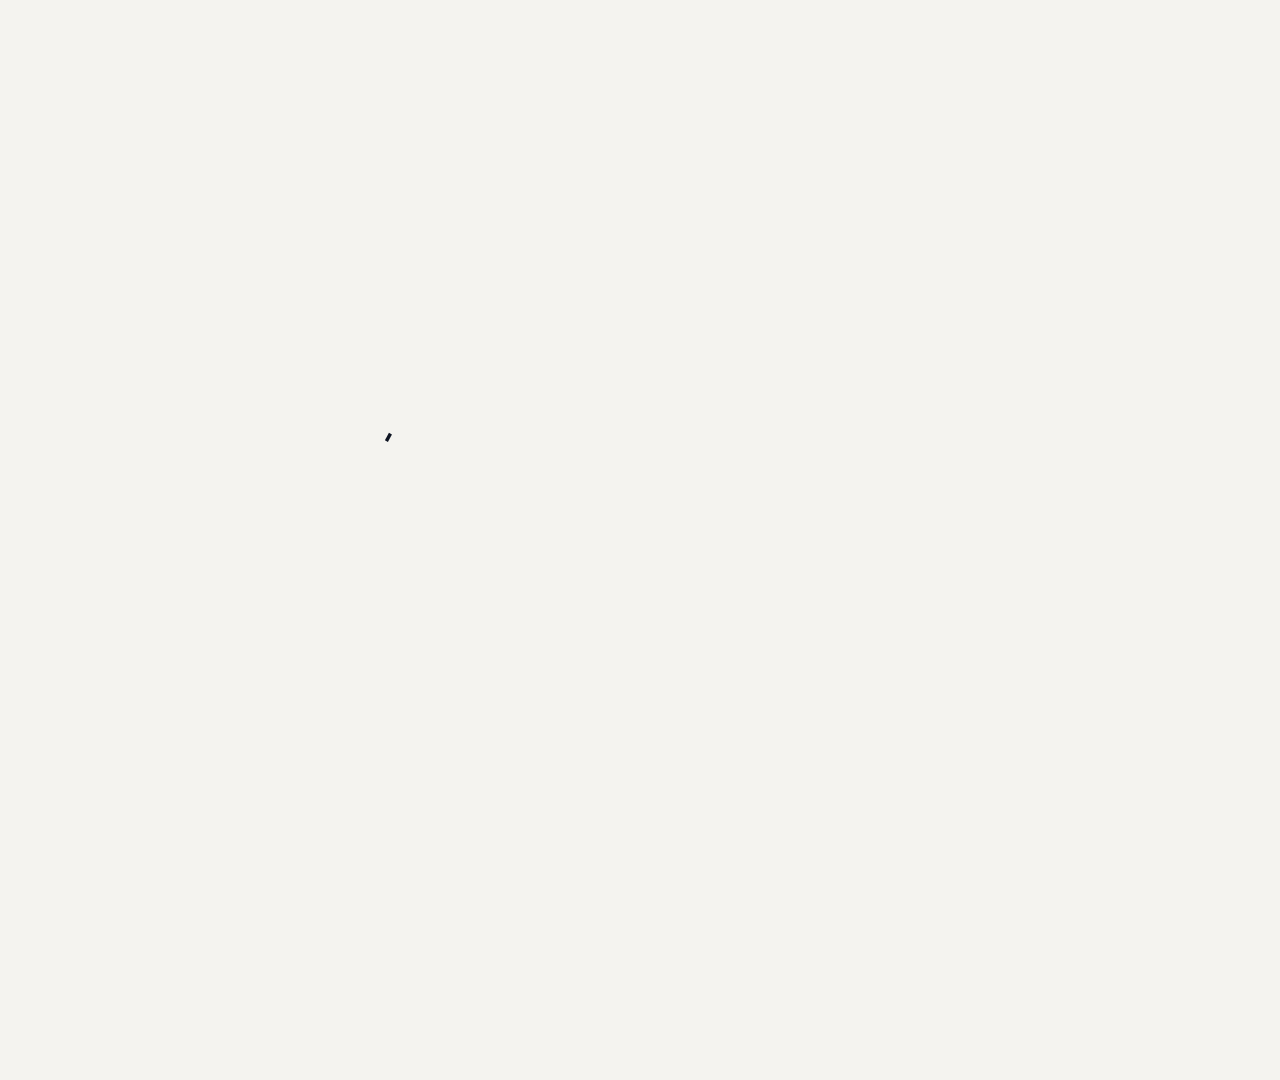
<file: demo/overlay.html>
<!doctype html>
<html lang="en">
<head>
<meta charset="utf-8">
<title>SAHARA Demo Overlay</title>
<link href="https://fonts.googleapis.com/css2?family=Inter:wght@400;500;600;700;800;900&family=JetBrains+Mono:wght@500;600;700&display=block" rel="stylesheet">
<style>
/* Foreground layer of the demo edit. Everything outside the footage "holes" is
   painted here; the holes stay transparent so the video underneath shows through.
   Deterministic: renderAt(t) paints edit time t. */
:root {
  --paper: #F4F3EF; --ink: #0E1422; --ink2: #2A3345; --dim: #667085; --faint: #98A2B3;
  --orange: #F97316; --orange-d: #EA580C; --green: #16A34A; --red: #DC2626; --blue: #2563EB;
  --mono: "JetBrains Mono", ui-monospace, monospace;
}
* { box-sizing: border-box; }
html, body { margin: 0; background: transparent; }
#stage { position: relative; width: 1920px; height: 1080px; overflow: hidden; font-family: Inter, system-ui, sans-serif; color: var(--ink); -webkit-font-smoothing: antialiased; }
.abs { position: absolute; }
.mask { overflow: hidden; padding: 0 .06em .1em; margin: 0 -.06em; }
.rise { display: block; }
.num { font-family: var(--mono); font-size: 20px; font-weight: 700; letter-spacing: .16em; color: var(--orange-d); display: flex; align-items: center; gap: 12px; }
.num i { width: 34px; height: 2px; background: var(--orange); display: inline-block; }
.title { font-weight: 800; letter-spacing: -.045em; line-height: 1.02; }
.sub { color: var(--dim); font-weight: 500; letter-spacing: -.01em; line-height: 1.35; }
.badge { display: inline-flex; align-items: center; gap: 9px; height: 38px; padding: 0 16px; border-radius: 999px; background: #fff; border: 1px solid rgba(14,20,34,.08); box-shadow: 0 6px 16px -8px rgba(14,20,34,.25); font-family: var(--mono); font-size: 14px; font-weight: 700; letter-spacing: .08em; white-space: nowrap; }
.badge .d { width: 9px; height: 9px; border-radius: 50%; }
.cardtag { position: absolute; display: inline-flex; align-items: center; gap: 8px; height: 30px; padding: 0 12px; border-radius: 9px; background: rgba(255,255,255,.93); font-family: var(--mono); font-size: 12.5px; font-weight: 700; letter-spacing: .1em; color: var(--ink); box-shadow: 0 4px 14px -6px rgba(0,0,0,.45); }
.fact { display: flex; gap: 16px; align-items: flex-start; padding: 18px 22px; border-radius: 16px; background: #fff; border: 1px solid rgba(14,20,34,.07); box-shadow: 0 1px 2px rgba(14,20,34,.06), 0 12px 28px -10px rgba(14,20,34,.22); }
.fact .bar { width: 5px; align-self: stretch; border-radius: 3px; flex: none; }
.fact .k { font-family: var(--mono); font-size: 13px; font-weight: 700; letter-spacing: .12em; text-transform: uppercase; }
.fact .v { font-size: 21px; font-weight: 650; letter-spacing: -.015em; margin-top: 5px; line-height: 1.3; }
.slab { position: absolute; top: -40px; height: 1160px; }
</style>
</head>
<body>
<div id="stage">
  <svg id="paper" class="abs" width="1920" height="1080" style="left:0;top:0">
    <defs>
      <pattern id="dots" width="36" height="36" patternUnits="userSpaceOnUse" x="18" y="18"><circle cx="1.5" cy="1.5" r="1.4" fill="rgba(14,20,34,.07)"/></pattern>
      <radialGradient id="glowO" cx="92%" cy="-8%" r="55%"><stop offset="0" stop-color="#F97316" stop-opacity=".08"/><stop offset="1" stop-color="#F97316" stop-opacity="0"/></radialGradient>
      <radialGradient id="glowB" cx="0%" cy="110%" r="55%"><stop offset="0" stop-color="#2563EB" stop-opacity=".06"/><stop offset="1" stop-color="#2563EB" stop-opacity="0"/></radialGradient>
      <filter id="blur" x="-20%" y="-20%" width="140%" height="140%"><feGaussianBlur stdDeviation="22"/></filter>
      <mask id="holes" maskUnits="userSpaceOnUse" x="0" y="0" width="1920" height="1080"><rect width="1920" height="1080" fill="#fff"/><g id="holeCut"></g></mask>
    </defs>
    <g mask="url(#holes)">
      <rect width="1920" height="1080" fill="#F4F3EF"/>
      <rect width="1920" height="1080" fill="url(#dots)"/>
      <rect width="1920" height="1080" fill="url(#glowO)"/>
      <rect width="1920" height="1080" fill="url(#glowB)"/>
      <g id="shadows"></g>
    </g>
    <g id="rings"></g>
  </svg>
  <div id="segLayer"></div>
  <div class="abs" id="progress" style="left:0;bottom:0;height:5px;width:0;background:#F97316"></div>
  <div class="slab" id="slabA" style="width:2600px;background:#F97316;display:none"></div>
  <div class="slab" id="slabB" style="width:120px;background:#0E1422;display:none"></div>
</div>

<script>
const W = 1920, H = 1080;
const clamp = (x, a = 0, b = 1) => Math.min(b, Math.max(a, x));
const lerp = (a, b, t) => a + (b - a) * t;
const E = {
  outExpo: t => t >= 1 ? 1 : 1 - Math.pow(2, -10 * t),
  inExpo: t => t <= 0 ? 0 : Math.pow(2, 10 * t - 10),
  outCubic: t => 1 - Math.pow(1 - t, 3),
  inOutQuart: t => t < .5 ? 8 * t ** 4 : 1 - Math.pow(-2 * t + 2, 4) / 2,
  inOutCubic: t => t < .5 ? 4 * t * t * t : 1 - Math.pow(-2 * t + 2, 3) / 2,
  outBack: t => { const c1 = 1.7, c3 = c1 + 1; return 1 + c3 * Math.pow(t - 1, 3) + c1 * Math.pow(t - 1, 2); },
};
const P = (t, a, b, e = E.outExpo) => e(clamp((t - a) / (b - a)));
const $ = id => document.getElementById(id);

/* ---------------- source regions in the raw 1920x1080 recordings ----------------
   Every footage shot uses ONE layout: a vertical panel on the left (camera feed,
   dashboard map or SITREP page, all cropped to the same 0.654 aspect) and the
   Gazebo 3D view on the right under the captions. */
const SRC = {
  GZW: [0, 330, 955, 537],       // Gazebo 3D view, 16:9 band
  FEED: [1040, 172, 568, 868],   // dashboard camera feed card
  PRIO: [1040, 170, 570, 872],   // dashboard Map view (priorities side of it)
  SITREP: [1140, 112, 633, 968], // situation report page
};
const LEFT = [80, 80, 602, 920], RIGHT = [760, 470, 960, 540];
const LEFT_TAG = { FEED: "LIVE AI FEED", PRIO: "SAHARA DASHBOARD · MAP", SITREP: "SITUATION REPORT" };
const LAYOUT = { card: [] };
Object.keys(LEFT_TAG).forEach(k => LAYOUT[k] = [[k, LEFT, LEFT_TAG[k]], ["GZW", RIGHT, "GAZEBO · 3D WORLD"]]);

/* ---------------- the edit ----------------
   src: recording; a..b: source seconds; dur: edit seconds (speed = (b-a)/dur).
   beats: [source second, colour, label, caption, sound] — step captions, timed
   to the stage changes visible in the recording's own dashboard. */
const CUT = new URLSearchParams(location.search).get("cut") || "main";
const C = { go: "#0284C7", ai: "#F97316", ok: "#DC2626", aid: "#16A34A", haz: "#EA580C", water: "#2563EB", info: "#0E1422" };
const MAIN = [
  { id: "intro", layout: "card", dur: 5.0 },
  { layout: "FEED", src: "day", a: 20.0, b: 31.0, dur: 7.5, n: "01", title: "Autonomous take-off", sub: "One button starts the mission — the drone does the rest",
    beats: [[20.0, C.go, "Take-off", "Lifts off on its own"], [24.0, C.go, "Climbing", "Climbs to its 8 m search height"], [29.0, C.ai, "Searching", "Starts searching the disaster zone"]] },
  { layout: "FEED", src: "day", a: 31.0, b: 44.0, dur: 16.25, n: "02", title: "First survivor found", sub: "Detect → verify → confirm → drop aid, all on its own",
    beats: [[31.0, C.go, "Searching", "Scanning the ground with its camera"],
            [33.0, C.ai, "AI detection", "The AI spots a person", "pop"],
            [34.0, C.ai, "Verifying", "Stops and hovers over them to double-check"],
            [35.2, C.ok, "Confirmed", "Casualty V1 confirmed · RGB confidence 0.93", "confirm"],
            [36.6, C.aid, "Aid drop", "Moves 2.5 m to the side to drop the aid kit"],
            [40.0, C.aid, "Aid drop", "Aid kit dropped beside the casualty", "thud"],
            [42.0, C.go, "Searching", "Resumes the search for more survivors"]] },
  { layout: "FEED", src: "day", a: 56.0, b: 71.0, dur: 15.0, n: "03", title: "Second survivor", sub: "Found and geo-tagged in the next area",
    beats: [[56.0, C.go, "Searching", "Searching the next most likely area"],
            [60.0, C.ai, "AI detection", "Another person spotted — hovering to verify", "pop"],
            [64.0, C.ok, "Confirmed", "Casualty V2 confirmed · RGB confidence 0.94", "confirm"],
            [66.5, C.info, "Marked", "Position saved on the map (only one aid kit on board)"],
            [70.0, C.go, "Searching", "Back to searching"]] },
  { layout: "FEED", src: "day", a: 72.0, b: 96.0, dur: 9.6, n: "04", title: "Smart search", sub: "It flies where survivors are most likely — not in rows",
    beats: [[72.0, C.go, "Planner", "Heads for the most likely unsearched area"], [84.0, C.go, "Planner", "Every camera look updates a live probability map"]] },
  { layout: "FEED", src: "day", a: 157.0, b: 168.0, dur: 11.0, n: "05", title: "Hazard: flood water", sub: "Dangers are mapped too, so rescue teams avoid them",
    beats: [[157.0, C.go, "Searching", "Scanning the ground"],
            [161.8, C.water, "Hazard", "Flood water detected · thermal + RGB", "pop"],
            [165.0, C.water, "Hazard map", "Added to the map as a zone to avoid"]] },
  { id: "night", layout: "card", dur: 4.5 },
  { layout: "FEED", src: "night", a: 61.0, b: 75.0, dur: 14.0, n: "06", title: "Finding people in the dark", sub: "At night SAHARA switches to its thermal AI model",
    beats: [[61.0, C.go, "Searching", "Searching using the thermal camera"],
            [65.0, C.ai, "AI detection", "Thermal AI spots a person — hovering to verify", "pop"],
            [69.0, C.ok, "Confirmed", "Casualty V2 confirmed · thermal confidence 0.62", "confirm"],
            [73.5, C.go, "Searching", "Back to searching"]] },
  { layout: "FEED", src: "night", a: 120.0, b: 134.0, dur: 14.0, n: "07", title: "Fire hot spot · 77 °C", sub: "Heat shows up clearly in thermal",
    beats: [[120.0, C.go, "Searching", "Scanning in thermal"],
            [122.5, C.haz, "Hot spot", "Something very hot comes into view", "pop"],
            [129.0, C.haz, "Hazard", "Fire / hot spot detected · 77 °C", "slam"],
            [131.5, C.haz, "Hazard map", "Mapped with a safety buffer around it"]] },
  { layout: "PRIO", src: "night", a: 164.0, b: 179.0, dur: 15.0, n: "08", title: "Rescue priorities", sub: "Who to reach first — and a safe way to get there",
    beats: [[164.0, C.info, "Mission map", "2 casualties and 2 hazards on one live map"],
            [167.5, C.ok, "Priority 1 · V2", "Fire 8 m away → safe route 39 m, about 0.7 min on foot", "pop"],
            [171.5, "#D97706", "Priority 2 · V1", "Aid kit dropped → safe route 25 m, about 0.4 min on foot", "pop"],
            [175.5, C.aid, "Search coverage", "90% probability of success reached", "pop"]] },
  { layout: "FEED", src: "day", a: 176.0, b: 202.0, dur: 13.0, n: "09", title: "Returns and lands", sub: "Search target reached — it flies home on its own",
    beats: [[176.0, C.go, "Returning", "Flying back to the launch point"], [180.0, C.go, "Landing", "Descending to land"], [200.0, C.aid, "Complete", "Landed · mission complete", "confirm"]] },
  { layout: "SITREP", src: "day", a: 202.0, b: 217.4, dur: 15.4, n: "10", title: "One-click SITREP", sub: "A situation report built from the drone's own data",
    beats: [[202.0, C.info, "Report", "Summary, map and search coverage"],
            [207.5, C.ok, "Report", "Every casualty with GPS position, priority and action"],
            [212.5, C.aid, "Offline", "Print or save as PDF — no internet needed"]] },
  { id: "live", layout: "card", dur: 5.0 },
];
const END = [{ id: "outro", layout: "card", dur: 6.0 }];
const SEGS = CUT === "end" ? END : MAIN;
let acc = 0;
SEGS.forEach(s => {
  s.t0 = acc; acc += s.dur; s.t1 = acc;
  if (s.src) {
    s.speed = (s.b - s.a) / s.dur;
    s.cues = (s.beats || []).map(([st, col, k, v, snd]) => ({ lt: Math.max(.5, (st - s.a) / s.speed), col, k, v, snd }));
  }
});
const DURATION = acc;
const segById = id => SEGS.find(s => s.id === id);
const WIPES = CUT === "end" ? [0] : [SEGS[1].t0, segById("night").t0, segById("night").t1, segById("live").t0];

/* ---------------- build DOM per segment ---------------- */
const layer = $("segLayer");
const speedLabel = s => s.speed > 1.25 ? `${+s.speed.toFixed(1)}× SPEED` : s.speed < .9 ? "SLOW MOTION" : "REAL TIME";
SEGS.forEach((s, i) => {
  const el = document.createElement("div");
  el.className = "abs seg"; el.style.inset = "0"; el.id = "seg" + i;
  let h = "";
  const holes = LAYOUT[s.layout];
  holes.forEach(([src, r, tag]) => { h += `<div class="cardtag" style="left:${r[0] + 16}px;top:${r[1] + 16}px"><span style="width:8px;height:8px;border-radius:50%;background:${src.startsWith("GZ") ? "#2563EB" : "#F97316"}"></span>${tag}</div>`; });
  const badges = s.src ? `<span class="badge"><span class="d" style="background:#2563EB"></span>SIMULATION</span><span class="badge"><span class="d" style="background:${s.src === "night" ? "#7C3AED" : "#F59E0B"}"></span>${s.src === "night" ? "NIGHT · THERMAL" : "DAY · RGB"}</span><span class="badge" data-speed><span class="d" style="background:#0E1422"></span>${speedLabel(s)}</span>` : "";
  if (s.src) {
    const x = RIGHT[0], w = 1860 - x;
    h += `<div class="abs" data-f style="left:${x}px;top:80px;display:flex;gap:10px">${badges}</div>
      <div class="abs" style="left:${x}px;top:150px;width:${w}px">
      <div class="num" data-r="0">${s.n}<i></i></div>
      <div class="mask" style="margin-top:12px"><div class="rise title" data-r="1" style="font-size:60px">${s.title}</div></div>
      <div class="sub" data-f style="font-size:24px;margin-top:10px">${s.sub}</div></div>`;
    s.cues.forEach((c, j) => {
      h += `<div class="abs fact" data-cue="${j}" style="left:${x}px;top:344px;width:${w - 60}px;height:100px;align-items:center;display:none">
        <div class="bar" style="background:${c.col}"></div>
        <div style="flex:1"><div class="k" style="color:${c.col};display:flex;justify-content:space-between"><span>${c.k}</span>
          <span style="display:flex;gap:6px;align-items:center">${s.cues.map((_, q) => `<i style="width:${q === j ? 22 : 8}px;height:8px;border-radius:4px;background:${q <= j ? c.col : "#E5E3DD"}"></i>`).join("")}</span></div>
        <div class="v" style="font-size:27px;margin-top:6px">${c.v}</div></div></div>`;
    });
  } else if (s.id === "intro" || s.id === "outro") {
    h += `<div class="abs" style="inset:0;background:#F4F3EF"></div>
      <svg class="abs" width="1920" height="1080" style="left:0;top:0"><rect width="1920" height="1080" fill="url(#dots)"/><rect width="1920" height="1080" fill="url(#glowO)"/><rect width="1920" height="1080" fill="url(#glowB)"/></svg>
      <div class="abs" style="left:0;right:0;top:0;bottom:${s.id === "intro" ? 90 : 170}px;display:flex;align-items:center;justify-content:center;gap:50px">
        <svg data-logo viewBox="0 0 32 32" style="width:170px;height:170px;overflow:visible"><path data-lf d="M3 5 16 27 29 5 16 12z" fill="#F97316"/><path data-l1 d="M3 5 16 27 29 5 16 12z" fill="none" stroke="#0E1422" stroke-width="1.6" stroke-linejoin="round"/><path data-l2 d="M16 12v15" fill="none" stroke="#0E1422" stroke-width="1.6"/></svg>
        <div style="white-space:nowrap"><div class="mask"><div class="rise" data-r="1" style="font-size:150px;font-weight:600;letter-spacing:.2em;line-height:1;margin-right:-.2em">SAHARA</div></div>
        <div data-line style="height:5px;width:0;background:#F97316;border-radius:4px;margin:22px 0 20px"></div>
        <div style="display:flex;gap:22px;align-items:center;font-family:var(--mono);font-size:28px;font-weight:600;letter-spacing:.34em;color:#2A3345">
          <span data-p="0">SEARCH</span><i data-p="1" style="width:10px;height:10px;border-radius:50%;background:#F97316"></i><span data-p="2">DETECT</span><i data-p="3" style="width:10px;height:10px;border-radius:50%;background:#F97316"></i><span data-p="4" style="color:#EA580C">RESCUE</span></div></div></div>
      ${s.id === "intro"
        ? `<div class="abs" data-f style="left:0;right:0;top:760px;text-align:center"><div style="font-size:34px;font-weight:700;letter-spacing:-.02em">Live mission demo</div>
           <div class="sub" style="font-size:23px;margin-top:10px">Simulated disaster zone · Gazebo + ArduPilot SITL, running the same ArduCopter firmware as our drone</div></div>`
        : `<div class="abs" data-f style="left:0;right:0;top:690px;display:flex;justify-content:center;gap:16px">
             <span class="badge" style="height:48px;font-size:16px;padding:0 22px"><span class="d" style="background:#2563EB"></span>SIMULATION · GAZEBO + ARDUPILOT SITL</span>
             <span class="badge" style="height:48px;font-size:16px;padding:0 22px"><span class="d" style="background:#16A34A"></span>REAL DRONE · S500 + PIXHAWK · FLIGHT-TESTED</span></div>
           <div class="abs mono" data-f style="left:0;right:0;top:800px;text-align:center;font-size:18px;font-weight:600;letter-spacing:.24em;color:#98A2B3">SMART INDIA HACKATHON 2026</div>`}`;
  } else if (s.id === "live") {
    h += `<div class="abs" style="inset:0;background:#0E1422"></div>
      <svg class="abs" width="1920" height="1080" style="left:0;top:0;opacity:.5"><defs><pattern id="lg" width="60" height="60" patternUnits="userSpaceOnUse"><path d="M60 0H0V60" fill="none" stroke="rgba(255,255,255,.06)"/></pattern></defs><rect width="1920" height="1080" fill="url(#lg)"/></svg>
      <div class="abs" style="left:0;right:0;top:300px;text-align:center;color:#fff">
        <div data-rec style="display:inline-flex;align-items:center;gap:14px;height:52px;padding:0 24px;border-radius:999px;border:2px solid rgba(255,255,255,.18);font-family:var(--mono);font-size:20px;font-weight:700;letter-spacing:.2em">
          <span data-dot style="width:14px;height:14px;border-radius:50%;background:#EF4444"></span>LIVE TESTING</div>
        <div class="mask" style="margin-top:40px"><div class="rise title" data-r="1" style="font-size:96px">From simulation</div></div>
        <div class="mask"><div class="rise title" data-r="2" style="font-size:96px;color:#F97316">to the sky.</div></div>
        <div class="sub" data-f style="color:#A5AEC0;font-size:26px;margin-top:26px">Real flights · S500 + Pixhawk 2.4.8</div></div>`;
  } else if (s.id === "night") {
    h += `<div class="abs" style="inset:0;background:#0B1020"></div>
      <svg class="abs" width="1920" height="1080" style="left:0;top:0">${Array.from({ length: 90 }, (_, k) => { const x = (k * 733) % 1920, y = (k * 389) % 1080, r = (k % 3) * .5 + .8; return `<circle cx="${x}" cy="${y}" r="${r}" fill="#fff" opacity="${.15 + (k % 5) * .08}"/>`; }).join("")}</svg>
      <div class="abs" style="left:0;right:0;top:330px;text-align:center;color:#fff">
        <svg data-moon viewBox="0 0 24 24" style="width:96px;height:96px;fill:none;stroke:#FBBF24;stroke-width:1.6;stroke-linecap:round;stroke-linejoin:round"><path d="M20 14.5A8 8 0 1 1 9.5 4a6.5 6.5 0 0 0 10.5 10.5z"/></svg>
        <div class="mask" style="margin-top:34px"><div class="rise title" data-r="1" style="font-size:96px">Night falls.</div></div>
        <div class="mask"><div class="rise title" data-r="2" style="font-size:96px;color:#F97316">Thermal takes over.</div></div></div>`;
  }
  el.innerHTML = h;
  layer.appendChild(el);
  s.el = el;
});

/* ---------------- paint ---------------- */
function setHoles(s, t) {
  const holes = LAYOUT[s.layout];
  const pop = P(t, s.t0, s.t0 + .45, E.outCubic);
  $("holeCut").innerHTML = holes.map(([, r]) => `<rect x="${r[0]}" y="${r[1]}" width="${r[2]}" height="${r[3]}" rx="20" fill="#000"/>`).join("");
  $("shadows").innerHTML = holes.map(([, r]) => `<rect x="${r[0]}" y="${r[1] + 18}" width="${r[2]}" height="${r[3]}" rx="20" fill="rgba(14,20,34,.30)" filter="url(#blur)"/>`).join("");
  $("rings").innerHTML = holes.map(([, r]) => `<rect x="${r[0] - .5}" y="${r[1] - .5}" width="${r[2] + 1}" height="${r[3] + 1}" rx="20" fill="none" stroke="rgba(14,20,34,.10)" stroke-width="1"/>`).join("");
  $("paper").style.display = holes.length ? "block" : "none";
}
function rise(el, t, tIn, dur = .6) {
  const p = P(t, tIn, tIn + dur, E.outExpo);
  el.style.transform = `translateY(${(1 - p) * 115}%)`;
}
function renderSeg(s, t) {
  const lt = t - s.t0, el = s.el;
  el.querySelectorAll("[data-r]").forEach(r => {
    const k = +r.dataset.r;
    if (r.classList.contains("rise")) rise(r, lt, .08 + k * .1);
    else { const p = P(lt, .05, .45); r.style.opacity = p; r.style.transform = `translateX(${(1 - p) * -16}px)`; }
  });
  el.querySelectorAll("[data-f]").forEach(f => { const p = P(lt, .3, .8, E.outCubic); f.style.opacity = p; f.style.transform = `translateY(${(1 - p) * 12}px)`; });
  el.querySelectorAll("[data-speed]").forEach(b => { const p = P(lt, .45, .8, E.outBack); b.style.transform = `scale(${lerp(.7, 1, p)})`; });
  // step captions: one at a time, the newest slides up over the previous one
  if (s.cues) {
    let cur = -1;
    s.cues.forEach((c, q) => { if (lt >= c.lt) cur = q; });
    el.querySelectorAll("[data-cue]").forEach(f => {
      const q = +f.dataset.cue;
      if (q !== cur) { f.style.display = "none"; return; }
      const c = s.cues[q], p = P(lt, c.lt, c.lt + .45, E.outBack), pf = P(lt, c.lt, c.lt + .2);
      f.style.display = "flex"; f.style.opacity = pf;
      f.style.transform = `translateY(${(1 - p) * 26}px) scale(${lerp(.96, 1, p)})`;
    });
  }
  if (s.id === "intro" || s.id === "outro") {
    const L1 = el.querySelector("[data-l1]"), L2 = el.querySelector("[data-l2]"), LF = el.querySelector("[data-lf]");
    const d1 = P(lt, .1, .9, E.inOutCubic), d2 = P(lt, .6, 1.0, E.outCubic);
    L1.style.strokeDasharray = 80; L1.style.strokeDashoffset = 80 * (1 - d1);
    L2.style.strokeDasharray = 15; L2.style.strokeDashoffset = 15 * (1 - d2);
    const fp = P(lt, .85, 1.25, E.outBack); LF.style.opacity = clamp(fp); LF.style.transformOrigin = "16px 16px"; LF.style.transform = `scale(${lerp(.5, 1, fp)})`;
    const w = el.querySelector("[data-r]"); rise(w, lt, .7, .7); w.style.letterSpacing = lerp(.42, .2, P(lt, .7, 1.7)) + "em";
    el.querySelector("[data-line]").style.width = P(lt, 1.0, 1.7) * 100 + "%";
    el.querySelectorAll("[data-p]").forEach(p => { const k = +p.dataset.p, q = P(lt, 1.3 + k * .12, 1.7 + k * .12, E.outBack); p.style.opacity = clamp(q * 2); p.style.transform = `translateY(${(1 - q) * 14}px)`; p.style.display = "inline-block"; });
    el.querySelectorAll("[data-f]").forEach(f => { const p = P(lt, 1.9, 2.5, E.outCubic); f.style.opacity = p; f.style.transform = `translateY(${(1 - p) * 14}px)`; });
    if (s.id === "outro") el.style.opacity = 1 - P(t, DURATION - 1.4, DURATION - .1, E.inOutCubic);
  }
  if (s.id === "live") {
    const r = el.querySelector("[data-rec]"), p = P(lt, 0, .5, E.outBack);
    r.style.opacity = clamp(p * 2); r.style.transform = `scale(${lerp(.7, 1, p)})`;
    el.querySelector("[data-dot]").style.opacity = (Math.floor(lt * 2.2) % 2) ? .25 : 1;
    el.querySelectorAll("[data-r]").forEach(q => rise(q, lt, .25 + (+q.dataset.r - 1) * .3, .7));
    el.querySelectorAll("[data-f]").forEach(f => { const q = P(lt, 1.0, 1.6, E.outCubic); f.style.opacity = q; f.style.transform = `translateY(${(1 - q) * 12}px)`; });
  }
  if (s.id === "night") {
    const m = el.querySelector("[data-moon]"); const p = P(lt, 0, .8, E.outBack);
    m.style.transform = `translateY(${(1 - p) * 30}px) rotate(${(1 - p) * -40}deg)`; m.style.opacity = clamp(p * 2);
    el.querySelectorAll("[data-r]").forEach(r => rise(r, lt, .25 + (+r.dataset.r - 1) * .35, .7));
  }
}
function renderAt(t) {
  let cur = SEGS.find(s => t >= s.t0 && t < s.t1) || SEGS[SEGS.length - 1];
  SEGS.forEach(s => s.el.style.display = s === cur ? "block" : "none");
  setHoles(cur, t);
  renderSeg(cur, t);
  // footage progress
  const f0 = CUT === "end" ? 0 : SEGS[1].t0, f1 = CUT === "end" ? 1 : segById("live").t0;
  $("progress").style.width = (cur.src ? clamp((t - f0) / (f1 - f0)) * 1920 : 0) + "px";
  // orange slab wipes (cut happens under full cover)
  const A = $("slabA"), B = $("slabB"); let on = false;
  for (const tc of WIPES) {
    if (t < tc - .3 || t > tc + .3) continue;
    const p = E.inOutQuart(clamp((t - (tc - .3)) / .6));
    const x = lerp(W + 420, -2600 - 420, p);
    A.style.transform = `translateX(${x}px) skewX(-14deg)`; B.style.transform = `translateX(${x - 150}px) skewX(-14deg)`;
    on = true;
  }
  A.style.display = B.style.display = on ? "block" : "none";
}

/* Sound cues for the score, from the same timeline. */
function sfxEvents() {
  const ev = [], add = (t, type, v = 1) => ev.push({ t: +t.toFixed(3), type, v });
  if (CUT === "end") {
    add(0.02, "impact", 1.1); add(.95, "pop", .8);
    [1.3, 1.42, 1.54].forEach(t => add(t, "tick", .6));
    return ev;
  }
  add(.1, "pop", .6); add(.9, "pop", .7); add(3.4, "riser", 1.3);
  WIPES.forEach(t => add(t, "whoosh", 1));
  SEGS.forEach(s => {
    if (!s.src) return;
    add(s.t0 + .1, "tick", .7);
    s.cues.forEach(c => add(s.t0 + c.lt, c.snd || "tick", c.snd ? .9 : .5));
  });
  add(segById("night").t0 + .25, "impact", .9);
  add(segById("live").t0 + .25, "impact", 1.1);
  return ev.sort((a, b) => a.t - b.t);
}

window.EDIT = { cut: CUT, segs: SEGS.map(({ el, ...s }) => s), layouts: LAYOUT, src: SRC, duration: DURATION, wipes: WIPES };
window.sfxEvents = sfxEvents;
window.ready = (async () => {
  await Promise.all([500, 600, 700, 800].map(w => document.fonts.load(`${w} 40px Inter`)));
  await Promise.all([600, 700].map(w => document.fonts.load(`${w} 20px "JetBrains Mono"`)));
  await document.fonts.ready;
  window.renderAt = renderAt;
  renderAt(parseFloat(new URLSearchParams(location.search).get("t") || "0"));
  return true;
})();
</script>
</body>
</html>
</file>
